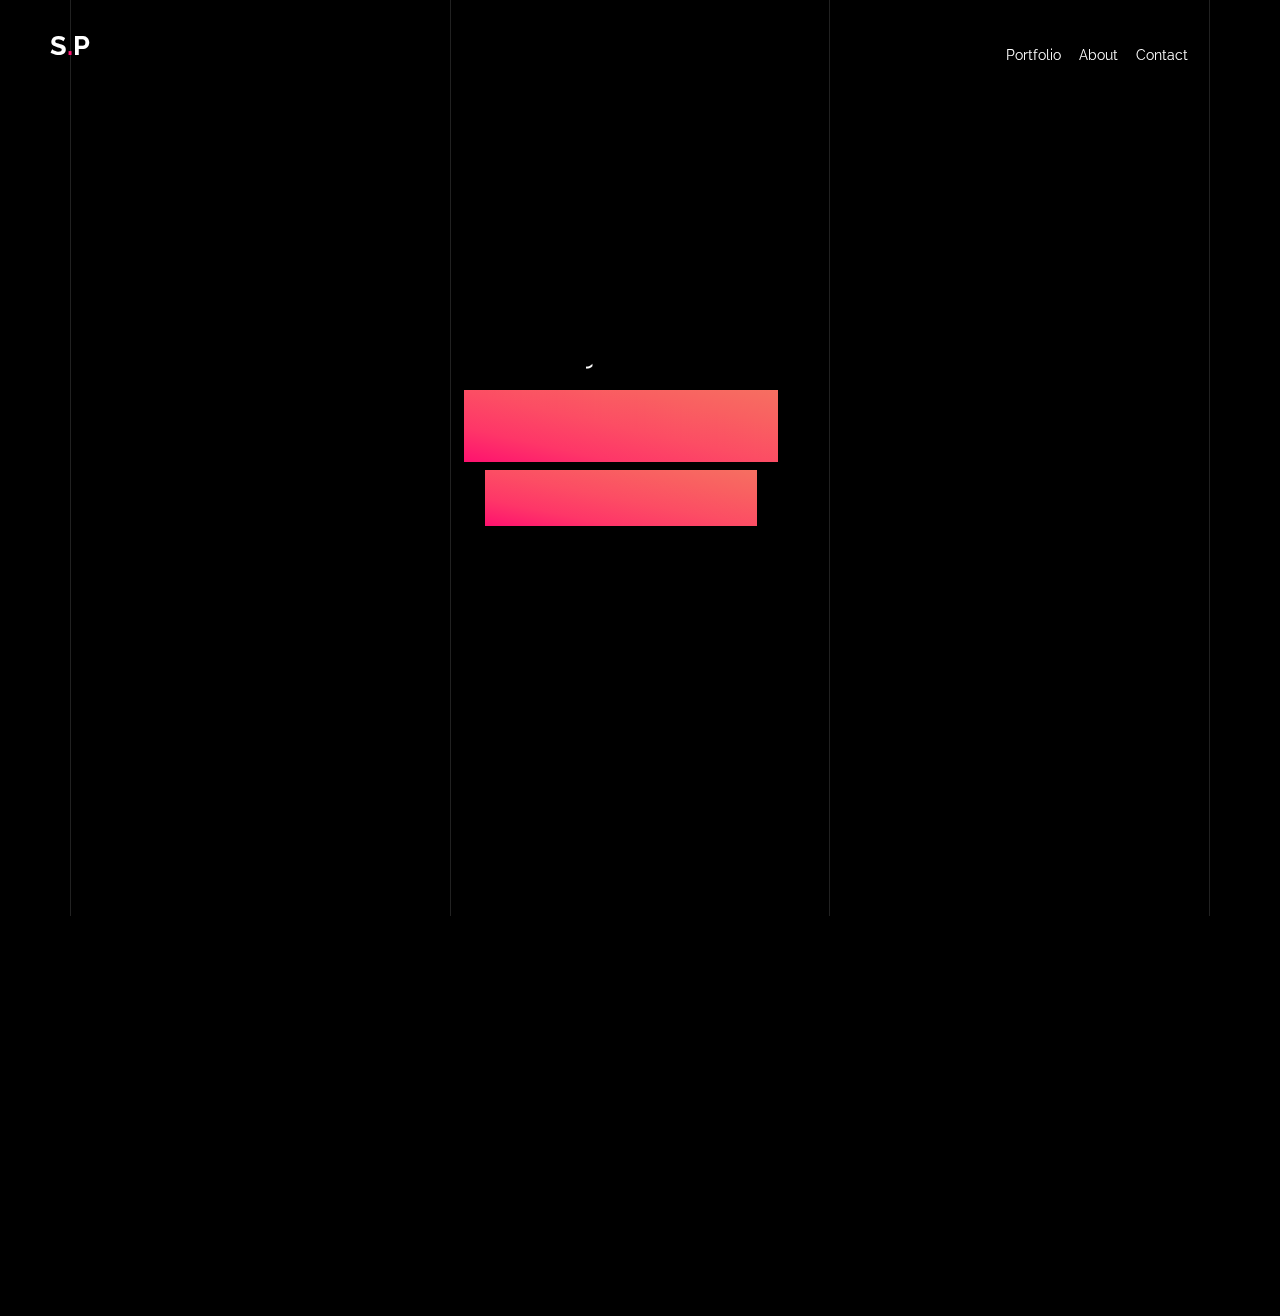
<file: ComingSoon.html>
<!-- This file main page html -->

<!doctype html>
<html lang="en">
  <head>
    <title>Shalvi Palande &mdash; Design Portfolio</title>
    <meta charset="utf-8">
    <meta name="viewport" content="width=device-width, initial-scale=1, shrink-to-fit=no">

    <meta name="description" content="">
    <meta name="keywords" content="html, css, javascript, jquery">
    <meta name="author" content="">

    <link rel="stylesheet" href="css/vendor/icomoon/style.css">
    <link rel="stylesheet" href="css/vendor/owl.carousel.min.css">
    <link rel="stylesheet" href="css/vendor/animate.min.css">
    <link rel="stylesheet" href="css/vendor/aos.css">
    <link rel="stylesheet" href="css/vendor/bootstrap.min.css">
    <link rel="stylesheet" href="css/vendor/jquery.fancybox.min.css">

    <!-- Theme Style -->
    <link rel="stylesheet" href="css/style.css">

  </head>

  <body data-spy="scroll" data-target=".site-nav-target" data-offset="200">
    <nav class="unslate_co--site-mobile-menu">
      <div class="close-wrap d-flex">
        <a href="#" class="d-flex ml-auto js-menu-toggle">
          <span class="close-label">Close</span>
          <div class="close-times">
            <span class="bar1"></span>
            <span class="bar2"></span>
          </div>
        </a>
      </div>
      <div class="site-mobile-inner"></div>
    </nav>


    <div class="unslate_co--site-wrap">

      <div class="unslate_co--site-inner">

        <div class="lines-wrap">
          <div class="lines-inner">
            <div class="lines"></div>
		<div class="scroll-progress">
     		     <div class="scroll-progress__bar">
				<div class="scroll-progress__fill js-scroll-progress-fill"></div>
    		      </div>
	         </div>
          </div><canvas id="canvas"></canvas>
        </div>
        <!-- END lines -->

      <nav class="unslate_co--site-nav site-nav-target">
        <div class="container">
	<div class="site-logo pos-absolute">
              <a href="index.html" class="unslate_co--site-logo">S<span>.</span>P</a>
            </div>
          <div class="row align-items-center text-right">
            <div class="col-md-12 text-right">
		<ul class="site-nav-ul js-clone-nav text-right d-none d-lg-inline-block">
		<li><a href="#portfolio-section" class="nav-link">Portfolio</a></li>
                <li><a href="#about-section" class="nav-link">About</a></li>
                <li><a href="#contact-section" class="nav-link">Contact</a></li>
              </ul>

		<ul class="site-nav-ul-none-onepage text-right d-inline-block d-lg-none">
                <li><a href="#" class="js-menu-toggle">Menu</a></li>
              </ul>
            </div>
          </div>
        </div>

      </nav>
      <!-- END nav -->
<!-- linear-gradient(to right, #000929 0%, #000000 100%) -->


      <div class="cover-v1 jarallax" style="background-image: #000000;" id="home-section">
          <div class="container">
          <div class="row align-items-center">  
            <div class="col-md-7 mx-auto text-center">
		<span class="gsap-reveal">
            <img src="images/divider.png" alt="divider" width="76">
            </span>
		<h2 class="heading gsap-reveal-hero">Coming Soon<span style="color:#EB3971">!</span></h2>
              <h3 class="subheading gsap-reveal-hero"><li><a href="index.html" class="nav-link">Back to <span style="color:#EB3971">HomePage</span</a></li></h3>
            </div>
          </div>
        </div>
      <!-- END .cover-v1 -->

    
    <!-- Loader -->
    <div id="unslate_co--overlayer"></div>
    <div class="site-loader-wrap">
      <div class="site-loader"></div>
    </div>

    <script src="js/scripts-dist.js"></script>
    <script src="js/main.js"></script>
    <script  src="js/script.js"></script>

  </body>
</html>
</file>
<file: css/vendor/icomoon/style.css>
@font-face {
  font-family: 'icomoon';
  src:  url('fonts/icomoon.eot?10si43');
  src:  url('fonts/icomoon.eot?10si43#iefix') format('embedded-opentype'),
    url('fonts/icomoon.ttf?10si43') format('truetype'),
    url('fonts/icomoon.woff?10si43') format('woff'),
    url('fonts/icomoon.svg?10si43#icomoon') format('svg');
  font-weight: normal;
  font-style: normal;
}

[class^="icon-"], [class*=" icon-"] {
  /* use !important to prevent issues with browser extensions that change fonts */
  font-family: 'icomoon' !important;
  speak: none;
  font-style: normal;
  font-weight: normal;
  font-variant: normal;
  text-transform: none;
  line-height: 1;

  /* Better Font Rendering =========== */
  -webkit-font-smoothing: antialiased;
  -moz-osx-font-smoothing: grayscale;
}

.icon-asterisk:before {
  content: "\f069";
}
.icon-plus:before {
  content: "\f067";
}
.icon-question:before {
  content: "\f128";
}
.icon-minus:before {
  content: "\f068";
}
.icon-glass:before {
  content: "\f000";
}
.icon-music:before {
  content: "\f001";
}
.icon-search:before {
  content: "\f002";
}
.icon-envelope-o:before {
  content: "\f003";
}
.icon-heart:before {
  content: "\f004";
}
.icon-star:before {
  content: "\f005";
}
.icon-star-o:before {
  content: "\f006";
}
.icon-user:before {
  content: "\f007";
}
.icon-film:before {
  content: "\f008";
}
.icon-th-large:before {
  content: "\f009";
}
.icon-th:before {
  content: "\f00a";
}
.icon-th-list:before {
  content: "\f00b";
}
.icon-check:before {
  content: "\f00c";
}
.icon-close:before {
  content: "\f00d";
}
.icon-remove:before {
  content: "\f00d";
}
.icon-times:before {
  content: "\f00d";
}
.icon-search-plus:before {
  content: "\f00e";
}
.icon-search-minus:before {
  content: "\f010";
}
.icon-power-off:before {
  content: "\f011";
}
.icon-signal:before {
  content: "\f012";
}
.icon-cog:before {
  content: "\f013";
}
.icon-gear:before {
  content: "\f013";
}
.icon-trash-o:before {
  content: "\f014";
}
.icon-home:before {
  content: "\f015";
}
.icon-file-o:before {
  content: "\f016";
}
.icon-clock-o:before {
  content: "\f017";
}
.icon-road:before {
  content: "\f018";
}
.icon-download:before {
  content: "\f019";
}
.icon-arrow-circle-o-down:before {
  content: "\f01a";
}
.icon-arrow-circle-o-up:before {
  content: "\f01b";
}
.icon-inbox:before {
  content: "\f01c";
}
.icon-play-circle-o:before {
  content: "\f01d";
}
.icon-repeat:before {
  content: "\f01e";
}
.icon-rotate-right:before {
  content: "\f01e";
}
.icon-refresh:before {
  content: "\f021";
}
.icon-list-alt:before {
  content: "\f022";
}
.icon-lock:before {
  content: "\f023";
}
.icon-flag:before {
  content: "\f024";
}
.icon-headphones:before {
  content: "\f025";
}
.icon-volume-off:before {
  content: "\f026";
}
.icon-volume-down:before {
  content: "\f027";
}
.icon-volume-up:before {
  content: "\f028";
}
.icon-qrcode:before {
  content: "\f029";
}
.icon-barcode:before {
  content: "\f02a";
}
.icon-tag:before {
  content: "\f02b";
}
.icon-tags:before {
  content: "\f02c";
}
.icon-book:before {
  content: "\f02d";
}
.icon-bookmark:before {
  content: "\f02e";
}
.icon-print:before {
  content: "\f02f";
}
.icon-camera:before {
  content: "\f030";
}
.icon-font:before {
  content: "\f031";
}
.icon-bold:before {
  content: "\f032";
}
.icon-italic:before {
  content: "\f033";
}
.icon-text-height:before {
  content: "\f034";
}
.icon-text-width:before {
  content: "\f035";
}
.icon-align-left:before {
  content: "\f036";
}
.icon-align-center:before {
  content: "\f037";
}
.icon-align-right:before {
  content: "\f038";
}
.icon-align-justify:before {
  content: "\f039";
}
.icon-list:before {
  content: "\f03a";
}
.icon-dedent:before {
  content: "\f03b";
}
.icon-outdent:before {
  content: "\f03b";
}
.icon-indent:before {
  content: "\f03c";
}
.icon-video-camera:before {
  content: "\f03d";
}
.icon-image:before {
  content: "\f03e";
}
.icon-photo:before {
  content: "\f03e";
}
.icon-picture-o:before {
  content: "\f03e";
}
.icon-pencil:before {
  content: "\f040";
}
.icon-map-marker:before {
  content: "\f041";
}
.icon-adjust:before {
  content: "\f042";
}
.icon-tint:before {
  content: "\f043";
}
.icon-edit:before {
  content: "\f044";
}
.icon-pencil-square-o:before {
  content: "\f044";
}
.icon-share-square-o:before {
  content: "\f045";
}
.icon-check-square-o:before {
  content: "\f046";
}
.icon-arrows:before {
  content: "\f047";
}
.icon-step-backward:before {
  content: "\f048";
}
.icon-fast-backward:before {
  content: "\f049";
}
.icon-backward:before {
  content: "\f04a";
}
.icon-play:before {
  content: "\f04b";
}
.icon-pause:before {
  content: "\f04c";
}
.icon-stop:before {
  content: "\f04d";
}
.icon-forward:before {
  content: "\f04e";
}
.icon-fast-forward:before {
  content: "\f050";
}
.icon-step-forward:before {
  content: "\f051";
}
.icon-eject:before {
  content: "\f052";
}
.icon-chevron-left:before {
  content: "\f053";
}
.icon-chevron-right:before {
  content: "\f054";
}
.icon-plus-circle:before {
  content: "\f055";
}
.icon-minus-circle:before {
  content: "\f056";
}
.icon-times-circle:before {
  content: "\f057";
}
.icon-check-circle:before {
  content: "\f058";
}
.icon-question-circle:before {
  content: "\f059";
}
.icon-info-circle:before {
  content: "\f05a";
}
.icon-crosshairs:before {
  content: "\f05b";
}
.icon-times-circle-o:before {
  content: "\f05c";
}
.icon-check-circle-o:before {
  content: "\f05d";
}
.icon-ban:before {
  content: "\f05e";
}
.icon-arrow-left:before {
  content: "\f060";
}
.icon-arrow-right:before {
  content: "\f061";
}
.icon-arrow-up:before {
  content: "\f062";
}
.icon-arrow-down:before {
  content: "\f063";
}
.icon-mail-forward:before {
  content: "\f064";
}
.icon-share:before {
  content: "\f064";
}
.icon-expand:before {
  content: "\f065";
}
.icon-compress:before {
  content: "\f066";
}
.icon-exclamation-circle:before {
  content: "\f06a";
}
.icon-gift:before {
  content: "\f06b";
}
.icon-leaf:before {
  content: "\f06c";
}
.icon-fire:before {
  content: "\f06d";
}
.icon-eye:before {
  content: "\f06e";
}
.icon-eye-slash:before {
  content: "\f070";
}
.icon-exclamation-triangle:before {
  content: "\f071";
}
.icon-warning:before {
  content: "\f071";
}
.icon-plane:before {
  content: "\f072";
}
.icon-calendar:before {
  content: "\f073";
}
.icon-random:before {
  content: "\f074";
}
.icon-comment:before {
  content: "\f075";
}
.icon-magnet:before {
  content: "\f076";
}
.icon-chevron-up:before {
  content: "\f077";
}
.icon-chevron-down:before {
  content: "\f078";
}
.icon-retweet:before {
  content: "\f079";
}
.icon-shopping-cart:before {
  content: "\f07a";
}
.icon-folder:before {
  content: "\f07b";
}
.icon-folder-open:before {
  content: "\f07c";
}
.icon-arrows-v:before {
  content: "\f07d";
}
.icon-arrows-h:before {
  content: "\f07e";
}
.icon-bar-chart:before {
  content: "\f080";
}
.icon-bar-chart-o:before {
  content: "\f080";
}
.icon-twitter-square:before {
  content: "\f081";
}
.icon-facebook-square:before {
  content: "\f082";
}
.icon-camera-retro:before {
  content: "\f083";
}
.icon-key:before {
  content: "\f084";
}
.icon-cogs:before {
  content: "\f085";
}
.icon-gears:before {
  content: "\f085";
}
.icon-comments:before {
  content: "\f086";
}
.icon-thumbs-o-up:before {
  content: "\f087";
}
.icon-thumbs-o-down:before {
  content: "\f088";
}
.icon-star-half:before {
  content: "\f089";
}
.icon-heart-o:before {
  content: "\f08a";
}
.icon-sign-out:before {
  content: "\f08b";
}
.icon-linkedin-square:before {
  content: "\f08c";
}
.icon-thumb-tack:before {
  content: "\f08d";
}
.icon-external-link:before {
  content: "\f08e";
}
.icon-sign-in:before {
  content: "\f090";
}
.icon-trophy:before {
  content: "\f091";
}
.icon-github-square:before {
  content: "\f092";
}
.icon-upload:before {
  content: "\f093";
}
.icon-lemon-o:before {
  content: "\f094";
}
.icon-phone:before {
  content: "\f095";
}
.icon-square-o:before {
  content: "\f096";
}
.icon-bookmark-o:before {
  content: "\f097";
}
.icon-phone-square:before {
  content: "\f098";
}
.icon-twitter:before {
  content: "\f099";
}
.icon-facebook:before {
  content: "\f09a";
}
.icon-facebook-f:before {
  content: "\f09a";
}
.icon-github:before {
  content: "\f09b";
}
.icon-unlock:before {
  content: "\f09c";
}
.icon-credit-card:before {
  content: "\f09d";
}
.icon-feed:before {
  content: "\f09e";
}
.icon-rss:before {
  content: "\f09e";
}
.icon-hdd-o:before {
  content: "\f0a0";
}
.icon-bullhorn:before {
  content: "\f0a1";
}
.icon-bell-o:before {
  content: "\f0a2";
}
.icon-certificate:before {
  content: "\f0a3";
}
.icon-hand-o-right:before {
  content: "\f0a4";
}
.icon-hand-o-left:before {
  content: "\f0a5";
}
.icon-hand-o-up:before {
  content: "\f0a6";
}
.icon-hand-o-down:before {
  content: "\f0a7";
}
.icon-arrow-circle-left:before {
  content: "\f0a8";
}
.icon-arrow-circle-right:before {
  content: "\f0a9";
}
.icon-arrow-circle-up:before {
  content: "\f0aa";
}
.icon-arrow-circle-down:before {
  content: "\f0ab";
}
.icon-globe:before {
  content: "\f0ac";
}
.icon-wrench:before {
  content: "\f0ad";
}
.icon-tasks:before {
  content: "\f0ae";
}
.icon-filter:before {
  content: "\f0b0";
}
.icon-briefcase:before {
  content: "\f0b1";
}
.icon-arrows-alt:before {
  content: "\f0b2";
}
.icon-group:before {
  content: "\f0c0";
}
.icon-users:before {
  content: "\f0c0";
}
.icon-chain:before {
  content: "\f0c1";
}
.icon-link:before {
  content: "\f0c1";
}
.icon-cloud:before {
  content: "\f0c2";
}
.icon-flask:before {
  content: "\f0c3";
}
.icon-cut:before {
  content: "\f0c4";
}
.icon-scissors:before {
  content: "\f0c4";
}
.icon-copy:before {
  content: "\f0c5";
}
.icon-files-o:before {
  content: "\f0c5";
}
.icon-paperclip:before {
  content: "\f0c6";
}
.icon-floppy-o:before {
  content: "\f0c7";
}
.icon-save:before {
  content: "\f0c7";
}
.icon-square:before {
  content: "\f0c8";
}
.icon-bars:before {
  content: "\f0c9";
}
.icon-navicon:before {
  content: "\f0c9";
}
.icon-reorder:before {
  content: "\f0c9";
}
.icon-list-ul:before {
  content: "\f0ca";
}
.icon-list-ol:before {
  content: "\f0cb";
}
.icon-strikethrough:before {
  content: "\f0cc";
}
.icon-underline:before {
  content: "\f0cd";
}
.icon-table:before {
  content: "\f0ce";
}
.icon-magic:before {
  content: "\f0d0";
}
.icon-truck:before {
  content: "\f0d1";
}
.icon-pinterest:before {
  content: "\f0d2";
}
.icon-pinterest-square:before {
  content: "\f0d3";
}
.icon-google-plus-square:before {
  content: "\f0d4";
}
.icon-google-plus:before {
  content: "\f0d5";
}
.icon-money:before {
  content: "\f0d6";
}
.icon-caret-down:before {
  content: "\f0d7";
}
.icon-caret-up:before {
  content: "\f0d8";
}
.icon-caret-left:before {
  content: "\f0d9";
}
.icon-caret-right:before {
  content: "\f0da";
}
.icon-columns:before {
  content: "\f0db";
}
.icon-sort:before {
  content: "\f0dc";
}
.icon-unsorted:before {
  content: "\f0dc";
}
.icon-sort-desc:before {
  content: "\f0dd";
}
.icon-sort-down:before {
  content: "\f0dd";
}
.icon-sort-asc:before {
  content: "\f0de";
}
.icon-sort-up:before {
  content: "\f0de";
}
.icon-envelope:before {
  content: "\f0e0";
}
.icon-linkedin:before {
  content: "\f0e1";
}
.icon-rotate-left:before {
  content: "\f0e2";
}
.icon-undo:before {
  content: "\f0e2";
}
.icon-gavel:before {
  content: "\f0e3";
}
.icon-legal:before {
  content: "\f0e3";
}
.icon-dashboard:before {
  content: "\f0e4";
}
.icon-tachometer:before {
  content: "\f0e4";
}
.icon-comment-o:before {
  content: "\f0e5";
}
.icon-comments-o:before {
  content: "\f0e6";
}
.icon-bolt:before {
  content: "\f0e7";
}
.icon-flash:before {
  content: "\f0e7";
}
.icon-sitemap:before {
  content: "\f0e8";
}
.icon-umbrella:before {
  content: "\f0e9";
}
.icon-clipboard:before {
  content: "\f0ea";
}
.icon-paste:before {
  content: "\f0ea";
}
.icon-lightbulb-o:before {
  content: "\f0eb";
}
.icon-exchange:before {
  content: "\f0ec";
}
.icon-cloud-download:before {
  content: "\f0ed";
}
.icon-cloud-upload:before {
  content: "\f0ee";
}
.icon-user-md:before {
  content: "\f0f0";
}
.icon-stethoscope:before {
  content: "\f0f1";
}
.icon-suitcase:before {
  content: "\f0f2";
}
.icon-bell:before {
  content: "\f0f3";
}
.icon-coffee:before {
  content: "\f0f4";
}
.icon-cutlery:before {
  content: "\f0f5";
}
.icon-file-text-o:before {
  content: "\f0f6";
}
.icon-building-o:before {
  content: "\f0f7";
}
.icon-hospital-o:before {
  content: "\f0f8";
}
.icon-ambulance:before {
  content: "\f0f9";
}
.icon-medkit:before {
  content: "\f0fa";
}
.icon-fighter-jet:before {
  content: "\f0fb";
}
.icon-beer:before {
  content: "\f0fc";
}
.icon-h-square:before {
  content: "\f0fd";
}
.icon-plus-square:before {
  content: "\f0fe";
}
.icon-angle-double-left:before {
  content: "\f100";
}
.icon-angle-double-right:before {
  content: "\f101";
}
.icon-angle-double-up:before {
  content: "\f102";
}
.icon-angle-double-down:before {
  content: "\f103";
}
.icon-angle-left:before {
  content: "\f104";
}
.icon-angle-right:before {
  content: "\f105";
}
.icon-angle-up:before {
  content: "\f106";
}
.icon-angle-down:before {
  content: "\f107";
}
.icon-desktop:before {
  content: "\f108";
}
.icon-laptop:before {
  content: "\f109";
}
.icon-tablet:before {
  content: "\f10a";
}
.icon-mobile:before {
  content: "\f10b";
}
.icon-mobile-phone:before {
  content: "\f10b";
}
.icon-circle-o:before {
  content: "\f10c";
}
.icon-quote-left:before {
  content: "\f10d";
}
.icon-quote-right:before {
  content: "\f10e";
}
.icon-spinner:before {
  content: "\f110";
}
.icon-circle:before {
  content: "\f111";
}
.icon-mail-reply:before {
  content: "\f112";
}
.icon-reply:before {
  content: "\f112";
}
.icon-github-alt:before {
  content: "\f113";
}
.icon-folder-o:before {
  content: "\f114";
}
.icon-folder-open-o:before {
  content: "\f115";
}
.icon-smile-o:before {
  content: "\f118";
}
.icon-frown-o:before {
  content: "\f119";
}
.icon-meh-o:before {
  content: "\f11a";
}
.icon-gamepad:before {
  content: "\f11b";
}
.icon-keyboard-o:before {
  content: "\f11c";
}
.icon-flag-o:before {
  content: "\f11d";
}
.icon-flag-checkered:before {
  content: "\f11e";
}
.icon-terminal:before {
  content: "\f120";
}
.icon-code:before {
  content: "\f121";
}
.icon-mail-reply-all:before {
  content: "\f122";
}
.icon-reply-all:before {
  content: "\f122";
}
.icon-star-half-empty:before {
  content: "\f123";
}
.icon-star-half-full:before {
  content: "\f123";
}
.icon-star-half-o:before {
  content: "\f123";
}
.icon-location-arrow:before {
  content: "\f124";
}
.icon-crop:before {
  content: "\f125";
}
.icon-code-fork:before {
  content: "\f126";
}
.icon-chain-broken:before {
  content: "\f127";
}
.icon-unlink:before {
  content: "\f127";
}
.icon-info:before {
  content: "\f129";
}
.icon-exclamation:before {
  content: "\f12a";
}
.icon-superscript:before {
  content: "\f12b";
}
.icon-subscript:before {
  content: "\f12c";
}
.icon-eraser:before {
  content: "\f12d";
}
.icon-puzzle-piece:before {
  content: "\f12e";
}
.icon-microphone:before {
  content: "\f130";
}
.icon-microphone-slash:before {
  content: "\f131";
}
.icon-shield:before {
  content: "\f132";
}
.icon-calendar-o:before {
  content: "\f133";
}
.icon-fire-extinguisher:before {
  content: "\f134";
}
.icon-rocket:before {
  content: "\f135";
}
.icon-maxcdn:before {
  content: "\f136";
}
.icon-chevron-circle-left:before {
  content: "\f137";
}
.icon-chevron-circle-right:before {
  content: "\f138";
}
.icon-chevron-circle-up:before {
  content: "\f139";
}
.icon-chevron-circle-down:before {
  content: "\f13a";
}
.icon-html5:before {
  content: "\f13b";
}
.icon-css3:before {
  content: "\f13c";
}
.icon-anchor:before {
  content: "\f13d";
}
.icon-unlock-alt:before {
  content: "\f13e";
}
.icon-bullseye:before {
  content: "\f140";
}
.icon-ellipsis-h:before {
  content: "\f141";
}
.icon-ellipsis-v:before {
  content: "\f142";
}
.icon-rss-square:before {
  content: "\f143";
}
.icon-play-circle:before {
  content: "\f144";
}
.icon-ticket:before {
  content: "\f145";
}
.icon-minus-square:before {
  content: "\f146";
}
.icon-minus-square-o:before {
  content: "\f147";
}
.icon-level-up:before {
  content: "\f148";
}
.icon-level-down:before {
  content: "\f149";
}
.icon-check-square:before {
  content: "\f14a";
}
.icon-pencil-square:before {
  content: "\f14b";
}
.icon-external-link-square:before {
  content: "\f14c";
}
.icon-share-square:before {
  content: "\f14d";
}
.icon-compass:before {
  content: "\f14e";
}
.icon-caret-square-o-down:before {
  content: "\f150";
}
.icon-toggle-down:before {
  content: "\f150";
}
.icon-caret-square-o-up:before {
  content: "\f151";
}
.icon-toggle-up:before {
  content: "\f151";
}
.icon-caret-square-o-right:before {
  content: "\f152";
}
.icon-toggle-right:before {
  content: "\f152";
}
.icon-eur:before {
  content: "\f153";
}
.icon-euro:before {
  content: "\f153";
}
.icon-gbp:before {
  content: "\f154";
}
.icon-dollar:before {
  content: "\f155";
}
.icon-usd:before {
  content: "\f155";
}
.icon-inr:before {
  content: "\f156";
}
.icon-rupee:before {
  content: "\f156";
}
.icon-cny:before {
  content: "\f157";
}
.icon-jpy:before {
  content: "\f157";
}
.icon-rmb:before {
  content: "\f157";
}
.icon-yen:before {
  content: "\f157";
}
.icon-rouble:before {
  content: "\f158";
}
.icon-rub:before {
  content: "\f158";
}
.icon-ruble:before {
  content: "\f158";
}
.icon-krw:before {
  content: "\f159";
}
.icon-won:before {
  content: "\f159";
}
.icon-bitcoin:before {
  content: "\f15a";
}
.icon-btc:before {
  content: "\f15a";
}
.icon-file:before {
  content: "\f15b";
}
.icon-file-text:before {
  content: "\f15c";
}
.icon-sort-alpha-asc:before {
  content: "\f15d";
}
.icon-sort-alpha-desc:before {
  content: "\f15e";
}
.icon-sort-amount-asc:before {
  content: "\f160";
}
.icon-sort-amount-desc:before {
  content: "\f161";
}
.icon-sort-numeric-asc:before {
  content: "\f162";
}
.icon-sort-numeric-desc:before {
  content: "\f163";
}
.icon-thumbs-up:before {
  content: "\f164";
}
.icon-thumbs-down:before {
  content: "\f165";
}
.icon-youtube-square:before {
  content: "\f166";
}
.icon-youtube:before {
  content: "\f167";
}
.icon-xing:before {
  content: "\f168";
}
.icon-xing-square:before {
  content: "\f169";
}
.icon-youtube-play:before {
  content: "\f16a";
}
.icon-dropbox:before {
  content: "\f16b";
}
.icon-stack-overflow:before {
  content: "\f16c";
}
.icon-instagram:before {
  content: "\f16d";
}
.icon-flickr:before {
  content: "\f16e";
}
.icon-adn:before {
  content: "\f170";
}
.icon-bitbucket:before {
  content: "\f171";
}
.icon-bitbucket-square:before {
  content: "\f172";
}
.icon-tumblr:before {
  content: "\f173";
}
.icon-tumblr-square:before {
  content: "\f174";
}
.icon-long-arrow-down:before {
  content: "\f175";
}
.icon-long-arrow-up:before {
  content: "\f176";
}
.icon-long-arrow-left:before {
  content: "\f177";
}
.icon-long-arrow-right:before {
  content: "\f178";
}
.icon-apple:before {
  content: "\f179";
}
.icon-windows:before {
  content: "\f17a";
}
.icon-android:before {
  content: "\f17b";
}
.icon-linux:before {
  content: "\f17c";
}
.icon-dribbble:before {
  content: "\f17d";
}
.icon-skype:before {
  content: "\f17e";
}
.icon-foursquare:before {
  content: "\f180";
}
.icon-trello:before {
  content: "\f181";
}
.icon-female:before {
  content: "\f182";
}
.icon-male:before {
  content: "\f183";
}
.icon-gittip:before {
  content: "\f184";
}
.icon-gratipay:before {
  content: "\f184";
}
.icon-sun-o:before {
  content: "\f185";
}
.icon-moon-o:before {
  content: "\f186";
}
.icon-archive:before {
  content: "\f187";
}
.icon-bug:before {
  content: "\f188";
}
.icon-vk:before {
  content: "\f189";
}
.icon-weibo:before {
  content: "\f18a";
}
.icon-renren:before {
  content: "\f18b";
}
.icon-pagelines:before {
  content: "\f18c";
}
.icon-stack-exchange:before {
  content: "\f18d";
}
.icon-arrow-circle-o-right:before {
  content: "\f18e";
}
.icon-arrow-circle-o-left:before {
  content: "\f190";
}
.icon-caret-square-o-left:before {
  content: "\f191";
}
.icon-toggle-left:before {
  content: "\f191";
}
.icon-dot-circle-o:before {
  content: "\f192";
}
.icon-wheelchair:before {
  content: "\f193";
}
.icon-vimeo-square:before {
  content: "\f194";
}
.icon-try:before {
  content: "\f195";
}
.icon-turkish-lira:before {
  content: "\f195";
}
.icon-plus-square-o:before {
  content: "\f196";
}
.icon-space-shuttle:before {
  content: "\f197";
}
.icon-slack:before {
  content: "\f198";
}
.icon-envelope-square:before {
  content: "\f199";
}
.icon-wordpress:before {
  content: "\f19a";
}
.icon-openid:before {
  content: "\f19b";
}
.icon-bank:before {
  content: "\f19c";
}
.icon-institution:before {
  content: "\f19c";
}
.icon-university:before {
  content: "\f19c";
}
.icon-graduation-cap:before {
  content: "\f19d";
}
.icon-mortar-board:before {
  content: "\f19d";
}
.icon-yahoo:before {
  content: "\f19e";
}
.icon-google:before {
  content: "\f1a0";
}
.icon-reddit:before {
  content: "\f1a1";
}
.icon-reddit-square:before {
  content: "\f1a2";
}
.icon-stumbleupon-circle:before {
  content: "\f1a3";
}
.icon-stumbleupon:before {
  content: "\f1a4";
}
.icon-delicious:before {
  content: "\f1a5";
}
.icon-digg:before {
  content: "\f1a6";
}
.icon-pied-piper-pp:before {
  content: "\f1a7";
}
.icon-pied-piper-alt:before {
  content: "\f1a8";
}
.icon-drupal:before {
  content: "\f1a9";
}
.icon-joomla:before {
  content: "\f1aa";
}
.icon-language:before {
  content: "\f1ab";
}
.icon-fax:before {
  content: "\f1ac";
}
.icon-building:before {
  content: "\f1ad";
}
.icon-child:before {
  content: "\f1ae";
}
.icon-paw:before {
  content: "\f1b0";
}
.icon-spoon:before {
  content: "\f1b1";
}
.icon-cube:before {
  content: "\f1b2";
}
.icon-cubes:before {
  content: "\f1b3";
}
.icon-behance:before {
  content: "\f1b4";
}
.icon-behance-square:before {
  content: "\f1b5";
}
.icon-steam:before {
  content: "\f1b6";
}
.icon-steam-square:before {
  content: "\f1b7";
}
.icon-recycle:before {
  content: "\f1b8";
}
.icon-automobile:before {
  content: "\f1b9";
}
.icon-car:before {
  content: "\f1b9";
}
.icon-cab:before {
  content: "\f1ba";
}
.icon-taxi:before {
  content: "\f1ba";
}
.icon-tree:before {
  content: "\f1bb";
}
.icon-spotify:before {
  content: "\f1bc";
}
.icon-deviantart:before {
  content: "\f1bd";
}
.icon-soundcloud:before {
  content: "\f1be";
}
.icon-database:before {
  content: "\f1c0";
}
.icon-file-pdf-o:before {
  content: "\f1c1";
}
.icon-file-word-o:before {
  content: "\f1c2";
}
.icon-file-excel-o:before {
  content: "\f1c3";
}
.icon-file-powerpoint-o:before {
  content: "\f1c4";
}
.icon-file-image-o:before {
  content: "\f1c5";
}
.icon-file-photo-o:before {
  content: "\f1c5";
}
.icon-file-picture-o:before {
  content: "\f1c5";
}
.icon-file-archive-o:before {
  content: "\f1c6";
}
.icon-file-zip-o:before {
  content: "\f1c6";
}
.icon-file-audio-o:before {
  content: "\f1c7";
}
.icon-file-sound-o:before {
  content: "\f1c7";
}
.icon-file-movie-o:before {
  content: "\f1c8";
}
.icon-file-video-o:before {
  content: "\f1c8";
}
.icon-file-code-o:before {
  content: "\f1c9";
}
.icon-vine:before {
  content: "\f1ca";
}
.icon-codepen:before {
  content: "\f1cb";
}
.icon-jsfiddle:before {
  content: "\f1cc";
}
.icon-life-bouy:before {
  content: "\f1cd";
}
.icon-life-buoy:before {
  content: "\f1cd";
}
.icon-life-ring:before {
  content: "\f1cd";
}
.icon-life-saver:before {
  content: "\f1cd";
}
.icon-support:before {
  content: "\f1cd";
}
.icon-circle-o-notch:before {
  content: "\f1ce";
}
.icon-ra:before {
  content: "\f1d0";
}
.icon-rebel:before {
  content: "\f1d0";
}
.icon-resistance:before {
  content: "\f1d0";
}
.icon-empire:before {
  content: "\f1d1";
}
.icon-ge:before {
  content: "\f1d1";
}
.icon-git-square:before {
  content: "\f1d2";
}
.icon-git:before {
  content: "\f1d3";
}
.icon-hacker-news:before {
  content: "\f1d4";
}
.icon-y-combinator-square:before {
  content: "\f1d4";
}
.icon-yc-square:before {
  content: "\f1d4";
}
.icon-tencent-weibo:before {
  content: "\f1d5";
}
.icon-qq:before {
  content: "\f1d6";
}
.icon-wechat:before {
  content: "\f1d7";
}
.icon-weixin:before {
  content: "\f1d7";
}
.icon-paper-plane:before {
  content: "\f1d8";
}
.icon-send:before {
  content: "\f1d8";
}
.icon-paper-plane-o:before {
  content: "\f1d9";
}
.icon-send-o:before {
  content: "\f1d9";
}
.icon-history:before {
  content: "\f1da";
}
.icon-circle-thin:before {
  content: "\f1db";
}
.icon-header:before {
  content: "\f1dc";
}
.icon-paragraph:before {
  content: "\f1dd";
}
.icon-sliders:before {
  content: "\f1de";
}
.icon-share-alt:before {
  content: "\f1e0";
}
.icon-share-alt-square:before {
  content: "\f1e1";
}
.icon-bomb:before {
  content: "\f1e2";
}
.icon-futbol-o:before {
  content: "\f1e3";
}
.icon-soccer-ball-o:before {
  content: "\f1e3";
}
.icon-tty:before {
  content: "\f1e4";
}
.icon-binoculars:before {
  content: "\f1e5";
}
.icon-plug:before {
  content: "\f1e6";
}
.icon-slideshare:before {
  content: "\f1e7";
}
.icon-twitch:before {
  content: "\f1e8";
}
.icon-yelp:before {
  content: "\f1e9";
}
.icon-newspaper-o:before {
  content: "\f1ea";
}
.icon-wifi:before {
  content: "\f1eb";
}
.icon-calculator:before {
  content: "\f1ec";
}
.icon-paypal:before {
  content: "\f1ed";
}
.icon-google-wallet:before {
  content: "\f1ee";
}
.icon-cc-visa:before {
  content: "\f1f0";
}
.icon-cc-mastercard:before {
  content: "\f1f1";
}
.icon-cc-discover:before {
  content: "\f1f2";
}
.icon-cc-amex:before {
  content: "\f1f3";
}
.icon-cc-paypal:before {
  content: "\f1f4";
}
.icon-cc-stripe:before {
  content: "\f1f5";
}
.icon-bell-slash:before {
  content: "\f1f6";
}
.icon-bell-slash-o:before {
  content: "\f1f7";
}
.icon-trash:before {
  content: "\f1f8";
}
.icon-copyright:before {
  content: "\f1f9";
}
.icon-at:before {
  content: "\f1fa";
}
.icon-eyedropper:before {
  content: "\f1fb";
}
.icon-paint-brush:before {
  content: "\f1fc";
}
.icon-birthday-cake:before {
  content: "\f1fd";
}
.icon-area-chart:before {
  content: "\f1fe";
}
.icon-pie-chart:before {
  content: "\f200";
}
.icon-line-chart:before {
  content: "\f201";
}
.icon-lastfm:before {
  content: "\f202";
}
.icon-lastfm-square:before {
  content: "\f203";
}
.icon-toggle-off:before {
  content: "\f204";
}
.icon-toggle-on:before {
  content: "\f205";
}
.icon-bicycle:before {
  content: "\f206";
}
.icon-bus:before {
  content: "\f207";
}
.icon-ioxhost:before {
  content: "\f208";
}
.icon-angellist:before {
  content: "\f209";
}
.icon-cc:before {
  content: "\f20a";
}
.icon-ils:before {
  content: "\f20b";
}
.icon-shekel:before {
  content: "\f20b";
}
.icon-sheqel:before {
  content: "\f20b";
}
.icon-meanpath:before {
  content: "\f20c";
}
.icon-buysellads:before {
  content: "\f20d";
}
.icon-connectdevelop:before {
  content: "\f20e";
}
.icon-dashcube:before {
  content: "\f210";
}
.icon-forumbee:before {
  content: "\f211";
}
.icon-leanpub:before {
  content: "\f212";
}
.icon-sellsy:before {
  content: "\f213";
}
.icon-shirtsinbulk:before {
  content: "\f214";
}
.icon-simplybuilt:before {
  content: "\f215";
}
.icon-skyatlas:before {
  content: "\f216";
}
.icon-cart-plus:before {
  content: "\f217";
}
.icon-cart-arrow-down:before {
  content: "\f218";
}
.icon-diamond:before {
  content: "\f219";
}
.icon-ship:before {
  content: "\f21a";
}
.icon-user-secret:before {
  content: "\f21b";
}
.icon-motorcycle:before {
  content: "\f21c";
}
.icon-street-view:before {
  content: "\f21d";
}
.icon-heartbeat:before {
  content: "\f21e";
}
.icon-venus:before {
  content: "\f221";
}
.icon-mars:before {
  content: "\f222";
}
.icon-mercury:before {
  content: "\f223";
}
.icon-intersex:before {
  content: "\f224";
}
.icon-transgender:before {
  content: "\f224";
}
.icon-transgender-alt:before {
  content: "\f225";
}
.icon-venus-double:before {
  content: "\f226";
}
.icon-mars-double:before {
  content: "\f227";
}
.icon-venus-mars:before {
  content: "\f228";
}
.icon-mars-stroke:before {
  content: "\f229";
}
.icon-mars-stroke-v:before {
  content: "\f22a";
}
.icon-mars-stroke-h:before {
  content: "\f22b";
}
.icon-neuter:before {
  content: "\f22c";
}
.icon-genderless:before {
  content: "\f22d";
}
.icon-facebook-official:before {
  content: "\f230";
}
.icon-pinterest-p:before {
  content: "\f231";
}
.icon-whatsapp:before {
  content: "\f232";
}
.icon-server:before {
  content: "\f233";
}
.icon-user-plus:before {
  content: "\f234";
}
.icon-user-times:before {
  content: "\f235";
}
.icon-bed:before {
  content: "\f236";
}
.icon-hotel:before {
  content: "\f236";
}
.icon-viacoin:before {
  content: "\f237";
}
.icon-train:before {
  content: "\f238";
}
.icon-subway:before {
  content: "\f239";
}
.icon-medium:before {
  content: "\f23a";
}
.icon-y-combinator:before {
  content: "\f23b";
}
.icon-yc:before {
  content: "\f23b";
}
.icon-optin-monster:before {
  content: "\f23c";
}
.icon-opencart:before {
  content: "\f23d";
}
.icon-expeditedssl:before {
  content: "\f23e";
}
.icon-battery:before {
  content: "\f240";
}
.icon-battery-4:before {
  content: "\f240";
}
.icon-battery-full:before {
  content: "\f240";
}
.icon-battery-3:before {
  content: "\f241";
}
.icon-battery-three-quarters:before {
  content: "\f241";
}
.icon-battery-2:before {
  content: "\f242";
}
.icon-battery-half:before {
  content: "\f242";
}
.icon-battery-1:before {
  content: "\f243";
}
.icon-battery-quarter:before {
  content: "\f243";
}
.icon-battery-0:before {
  content: "\f244";
}
.icon-battery-empty:before {
  content: "\f244";
}
.icon-mouse-pointer:before {
  content: "\f245";
}
.icon-i-cursor:before {
  content: "\f246";
}
.icon-object-group:before {
  content: "\f247";
}
.icon-object-ungroup:before {
  content: "\f248";
}
.icon-sticky-note:before {
  content: "\f249";
}
.icon-sticky-note-o:before {
  content: "\f24a";
}
.icon-cc-jcb:before {
  content: "\f24b";
}
.icon-cc-diners-club:before {
  content: "\f24c";
}
.icon-clone:before {
  content: "\f24d";
}
.icon-balance-scale:before {
  content: "\f24e";
}
.icon-hourglass-o:before {
  content: "\f250";
}
.icon-hourglass-1:before {
  content: "\f251";
}
.icon-hourglass-start:before {
  content: "\f251";
}
.icon-hourglass-2:before {
  content: "\f252";
}
.icon-hourglass-half:before {
  content: "\f252";
}
.icon-hourglass-3:before {
  content: "\f253";
}
.icon-hourglass-end:before {
  content: "\f253";
}
.icon-hourglass:before {
  content: "\f254";
}
.icon-hand-grab-o:before {
  content: "\f255";
}
.icon-hand-rock-o:before {
  content: "\f255";
}
.icon-hand-paper-o:before {
  content: "\f256";
}
.icon-hand-stop-o:before {
  content: "\f256";
}
.icon-hand-scissors-o:before {
  content: "\f257";
}
.icon-hand-lizard-o:before {
  content: "\f258";
}
.icon-hand-spock-o:before {
  content: "\f259";
}
.icon-hand-pointer-o:before {
  content: "\f25a";
}
.icon-hand-peace-o:before {
  content: "\f25b";
}
.icon-trademark:before {
  content: "\f25c";
}
.icon-registered:before {
  content: "\f25d";
}
.icon-creative-commons:before {
  content: "\f25e";
}
.icon-gg:before {
  content: "\f260";
}
.icon-gg-circle:before {
  content: "\f261";
}
.icon-tripadvisor:before {
  content: "\f262";
}
.icon-odnoklassniki:before {
  content: "\f263";
}
.icon-odnoklassniki-square:before {
  content: "\f264";
}
.icon-get-pocket:before {
  content: "\f265";
}
.icon-wikipedia-w:before {
  content: "\f266";
}
.icon-safari:before {
  content: "\f267";
}
.icon-chrome:before {
  content: "\f268";
}
.icon-firefox:before {
  content: "\f269";
}
.icon-opera:before {
  content: "\f26a";
}
.icon-internet-explorer:before {
  content: "\f26b";
}
.icon-television:before {
  content: "\f26c";
}
.icon-tv:before {
  content: "\f26c";
}
.icon-contao:before {
  content: "\f26d";
}
.icon-500px:before {
  content: "\f26e";
}
.icon-amazon:before {
  content: "\f270";
}
.icon-calendar-plus-o:before {
  content: "\f271";
}
.icon-calendar-minus-o:before {
  content: "\f272";
}
.icon-calendar-times-o:before {
  content: "\f273";
}
.icon-calendar-check-o:before {
  content: "\f274";
}
.icon-industry:before {
  content: "\f275";
}
.icon-map-pin:before {
  content: "\f276";
}
.icon-map-signs:before {
  content: "\f277";
}
.icon-map-o:before {
  content: "\f278";
}
.icon-map:before {
  content: "\f279";
}
.icon-commenting:before {
  content: "\f27a";
}
.icon-commenting-o:before {
  content: "\f27b";
}
.icon-houzz:before {
  content: "\f27c";
}
.icon-vimeo:before {
  content: "\f27d";
}
.icon-black-tie:before {
  content: "\f27e";
}
.icon-fonticons:before {
  content: "\f280";
}
.icon-reddit-alien:before {
  content: "\f281";
}
.icon-edge:before {
  content: "\f282";
}
.icon-credit-card-alt:before {
  content: "\f283";
}
.icon-codiepie:before {
  content: "\f284";
}
.icon-modx:before {
  content: "\f285";
}
.icon-fort-awesome:before {
  content: "\f286";
}
.icon-usb:before {
  content: "\f287";
}
.icon-product-hunt:before {
  content: "\f288";
}
.icon-mixcloud:before {
  content: "\f289";
}
.icon-scribd:before {
  content: "\f28a";
}
.icon-pause-circle:before {
  content: "\f28b";
}
.icon-pause-circle-o:before {
  content: "\f28c";
}
.icon-stop-circle:before {
  content: "\f28d";
}
.icon-stop-circle-o:before {
  content: "\f28e";
}
.icon-shopping-bag:before {
  content: "\f290";
}
.icon-shopping-basket:before {
  content: "\f291";
}
.icon-hashtag:before {
  content: "\f292";
}
.icon-bluetooth:before {
  content: "\f293";
}
.icon-bluetooth-b:before {
  content: "\f294";
}
.icon-percent:before {
  content: "\f295";
}
.icon-gitlab:before {
  content: "\f296";
}
.icon-wpbeginner:before {
  content: "\f297";
}
.icon-wpforms:before {
  content: "\f298";
}
.icon-envira:before {
  content: "\f299";
}
.icon-universal-access:before {
  content: "\f29a";
}
.icon-wheelchair-alt:before {
  content: "\f29b";
}
.icon-question-circle-o:before {
  content: "\f29c";
}
.icon-blind:before {
  content: "\f29d";
}
.icon-audio-description:before {
  content: "\f29e";
}
.icon-volume-control-phone:before {
  content: "\f2a0";
}
.icon-braille:before {
  content: "\f2a1";
}
.icon-assistive-listening-systems:before {
  content: "\f2a2";
}
.icon-american-sign-language-interpreting:before {
  content: "\f2a3";
}
.icon-asl-interpreting:before {
  content: "\f2a3";
}
.icon-deaf:before {
  content: "\f2a4";
}
.icon-deafness:before {
  content: "\f2a4";
}
.icon-hard-of-hearing:before {
  content: "\f2a4";
}
.icon-glide:before {
  content: "\f2a5";
}
.icon-glide-g:before {
  content: "\f2a6";
}
.icon-sign-language:before {
  content: "\f2a7";
}
.icon-signing:before {
  content: "\f2a7";
}
.icon-low-vision:before {
  content: "\f2a8";
}
.icon-viadeo:before {
  content: "\f2a9";
}
.icon-viadeo-square:before {
  content: "\f2aa";
}
.icon-snapchat:before {
  content: "\f2ab";
}
.icon-snapchat-ghost:before {
  content: "\f2ac";
}
.icon-snapchat-square:before {
  content: "\f2ad";
}
.icon-pied-piper:before {
  content: "\f2ae";
}
.icon-first-order:before {
  content: "\f2b0";
}
.icon-yoast:before {
  content: "\f2b1";
}
.icon-themeisle:before {
  content: "\f2b2";
}
.icon-google-plus-circle:before {
  content: "\f2b3";
}
.icon-google-plus-official:before {
  content: "\f2b3";
}
.icon-fa:before {
  content: "\f2b4";
}
.icon-font-awesome:before {
  content: "\f2b4";
}
.icon-handshake-o:before {
  content: "\f2b5";
}
.icon-envelope-open:before {
  content: "\f2b6";
}
.icon-envelope-open-o:before {
  content: "\f2b7";
}
.icon-linode:before {
  content: "\f2b8";
}
.icon-address-book:before {
  content: "\f2b9";
}
.icon-address-book-o:before {
  content: "\f2ba";
}
.icon-address-card:before {
  content: "\f2bb";
}
.icon-vcard:before {
  content: "\f2bb";
}
.icon-address-card-o:before {
  content: "\f2bc";
}
.icon-vcard-o:before {
  content: "\f2bc";
}
.icon-user-circle:before {
  content: "\f2bd";
}
.icon-user-circle-o:before {
  content: "\f2be";
}
.icon-user-o:before {
  content: "\f2c0";
}
.icon-id-badge:before {
  content: "\f2c1";
}
.icon-drivers-license:before {
  content: "\f2c2";
}
.icon-id-card:before {
  content: "\f2c2";
}
.icon-drivers-license-o:before {
  content: "\f2c3";
}
.icon-id-card-o:before {
  content: "\f2c3";
}
.icon-quora:before {
  content: "\f2c4";
}
.icon-free-code-camp:before {
  content: "\f2c5";
}
.icon-telegram:before {
  content: "\f2c6";
}
.icon-thermometer:before {
  content: "\f2c7";
}
.icon-thermometer-4:before {
  content: "\f2c7";
}
.icon-thermometer-full:before {
  content: "\f2c7";
}
.icon-thermometer-3:before {
  content: "\f2c8";
}
.icon-thermometer-three-quarters:before {
  content: "\f2c8";
}
.icon-thermometer-2:before {
  content: "\f2c9";
}
.icon-thermometer-half:before {
  content: "\f2c9";
}
.icon-thermometer-1:before {
  content: "\f2ca";
}
.icon-thermometer-quarter:before {
  content: "\f2ca";
}
.icon-thermometer-0:before {
  content: "\f2cb";
}
.icon-thermometer-empty:before {
  content: "\f2cb";
}
.icon-shower:before {
  content: "\f2cc";
}
.icon-bath:before {
  content: "\f2cd";
}
.icon-bathtub:before {
  content: "\f2cd";
}
.icon-s15:before {
  content: "\f2cd";
}
.icon-podcast:before {
  content: "\f2ce";
}
.icon-window-maximize:before {
  content: "\f2d0";
}
.icon-window-minimize:before {
  content: "\f2d1";
}
.icon-window-restore:before {
  content: "\f2d2";
}
.icon-times-rectangle:before {
  content: "\f2d3";
}
.icon-window-close:before {
  content: "\f2d3";
}
.icon-times-rectangle-o:before {
  content: "\f2d4";
}
.icon-window-close-o:before {
  content: "\f2d4";
}
.icon-bandcamp:before {
  content: "\f2d5";
}
.icon-grav:before {
  content: "\f2d6";
}
.icon-etsy:before {
  content: "\f2d7";
}
.icon-imdb:before {
  content: "\f2d8";
}
.icon-ravelry:before {
  content: "\f2d9";
}
.icon-eercast:before {
  content: "\f2da";
}
.icon-microchip:before {
  content: "\f2db";
}
.icon-snowflake-o:before {
  content: "\f2dc";
}
.icon-superpowers:before {
  content: "\f2dd";
}
.icon-wpexplorer:before {
  content: "\f2de";
}
.icon-meetup:before {
  content: "\f2e0";
}
.icon-3d_rotation:before {
  content: "\e84d";
}
.icon-ac_unit:before {
  content: "\eb3b";
}
.icon-alarm:before {
  content: "\e855";
}
.icon-access_alarms:before {
  content: "\e191";
}
.icon-schedule:before {
  content: "\e8b5";
}
.icon-accessibility:before {
  content: "\e84e";
}
.icon-accessible:before {
  content: "\e914";
}
.icon-account_balance:before {
  content: "\e84f";
}
.icon-account_balance_wallet:before {
  content: "\e850";
}
.icon-account_box:before {
  content: "\e851";
}
.icon-account_circle:before {
  content: "\e853";
}
.icon-adb:before {
  content: "\e60e";
}
.icon-add:before {
  content: "\e145";
}
.icon-add_a_photo:before {
  content: "\e439";
}
.icon-alarm_add:before {
  content: "\e856";
}
.icon-add_alert:before {
  content: "\e003";
}
.icon-add_box:before {
  content: "\e146";
}
.icon-add_circle:before {
  content: "\e147";
}
.icon-control_point:before {
  content: "\e3ba";
}
.icon-add_location:before {
  content: "\e567";
}
.icon-add_shopping_cart:before {
  content: "\e854";
}
.icon-queue:before {
  content: "\e03c";
}
.icon-add_to_queue:before {
  content: "\e05c";
}
.icon-adjust2:before {
  content: "\e39e";
}
.icon-airline_seat_flat:before {
  content: "\e630";
}
.icon-airline_seat_flat_angled:before {
  content: "\e631";
}
.icon-airline_seat_individual_suite:before {
  content: "\e632";
}
.icon-airline_seat_legroom_extra:before {
  content: "\e633";
}
.icon-airline_seat_legroom_normal:before {
  content: "\e634";
}
.icon-airline_seat_legroom_reduced:before {
  content: "\e635";
}
.icon-airline_seat_recline_extra:before {
  content: "\e636";
}
.icon-airline_seat_recline_normal:before {
  content: "\e637";
}
.icon-flight:before {
  content: "\e539";
}
.icon-airplanemode_inactive:before {
  content: "\e194";
}
.icon-airplay:before {
  content: "\e055";
}
.icon-airport_shuttle:before {
  content: "\eb3c";
}
.icon-alarm_off:before {
  content: "\e857";
}
.icon-alarm_on:before {
  content: "\e858";
}
.icon-album:before {
  content: "\e019";
}
.icon-all_inclusive:before {
  content: "\eb3d";
}
.icon-all_out:before {
  content: "\e90b";
}
.icon-android2:before {
  content: "\e859";
}
.icon-announcement:before {
  content: "\e85a";
}
.icon-apps:before {
  content: "\e5c3";
}
.icon-archive2:before {
  content: "\e149";
}
.icon-arrow_back:before {
  content: "\e5c4";
}
.icon-arrow_downward:before {
  content: "\e5db";
}
.icon-arrow_drop_down:before {
  content: "\e5c5";
}
.icon-arrow_drop_down_circle:before {
  content: "\e5c6";
}
.icon-arrow_drop_up:before {
  content: "\e5c7";
}
.icon-arrow_forward:before {
  content: "\e5c8";
}
.icon-arrow_upward:before {
  content: "\e5d8";
}
.icon-art_track:before {
  content: "\e060";
}
.icon-aspect_ratio:before {
  content: "\e85b";
}
.icon-poll:before {
  content: "\e801";
}
.icon-assignment:before {
  content: "\e85d";
}
.icon-assignment_ind:before {
  content: "\e85e";
}
.icon-assignment_late:before {
  content: "\e85f";
}
.icon-assignment_return:before {
  content: "\e860";
}
.icon-assignment_returned:before {
  content: "\e861";
}
.icon-assignment_turned_in:before {
  content: "\e862";
}
.icon-assistant:before {
  content: "\e39f";
}
.icon-flag2:before {
  content: "\e153";
}
.icon-attach_file:before {
  content: "\e226";
}
.icon-attach_money:before {
  content: "\e227";
}
.icon-attachment:before {
  content: "\e2bc";
}
.icon-audiotrack:before {
  content: "\e3a1";
}
.icon-autorenew:before {
  content: "\e863";
}
.icon-av_timer:before {
  content: "\e01b";
}
.icon-backspace:before {
  content: "\e14a";
}
.icon-cloud_upload:before {
  content: "\e2c3";
}
.icon-battery_alert:before {
  content: "\e19c";
}
.icon-battery_charging_full:before {
  content: "\e1a3";
}
.icon-battery_std:before {
  content: "\e1a5";
}
.icon-battery_unknown:before {
  content: "\e1a6";
}
.icon-beach_access:before {
  content: "\eb3e";
}
.icon-beenhere:before {
  content: "\e52d";
}
.icon-block:before {
  content: "\e14b";
}
.icon-bluetooth2:before {
  content: "\e1a7";
}
.icon-bluetooth_searching:before {
  content: "\e1aa";
}
.icon-bluetooth_connected:before {
  content: "\e1a8";
}
.icon-bluetooth_disabled:before {
  content: "\e1a9";
}
.icon-blur_circular:before {
  content: "\e3a2";
}
.icon-blur_linear:before {
  content: "\e3a3";
}
.icon-blur_off:before {
  content: "\e3a4";
}
.icon-blur_on:before {
  content: "\e3a5";
}
.icon-class:before {
  content: "\e86e";
}
.icon-turned_in:before {
  content: "\e8e6";
}
.icon-turned_in_not:before {
  content: "\e8e7";
}
.icon-border_all:before {
  content: "\e228";
}
.icon-border_bottom:before {
  content: "\e229";
}
.icon-border_clear:before {
  content: "\e22a";
}
.icon-border_color:before {
  content: "\e22b";
}
.icon-border_horizontal:before {
  content: "\e22c";
}
.icon-border_inner:before {
  content: "\e22d";
}
.icon-border_left:before {
  content: "\e22e";
}
.icon-border_outer:before {
  content: "\e22f";
}
.icon-border_right:before {
  content: "\e230";
}
.icon-border_style:before {
  content: "\e231";
}
.icon-border_top:before {
  content: "\e232";
}
.icon-border_vertical:before {
  content: "\e233";
}
.icon-branding_watermark:before {
  content: "\e06b";
}
.icon-brightness_1:before {
  content: "\e3a6";
}
.icon-brightness_2:before {
  content: "\e3a7";
}
.icon-brightness_3:before {
  content: "\e3a8";
}
.icon-brightness_4:before {
  content: "\e3a9";
}
.icon-brightness_low:before {
  content: "\e1ad";
}
.icon-brightness_medium:before {
  content: "\e1ae";
}
.icon-brightness_high:before {
  content: "\e1ac";
}
.icon-brightness_auto:before {
  content: "\e1ab";
}
.icon-broken_image:before {
  content: "\e3ad";
}
.icon-brush:before {
  content: "\e3ae";
}
.icon-bubble_chart:before {
  content: "\e6dd";
}
.icon-bug_report:before {
  content: "\e868";
}
.icon-build:before {
  content: "\e869";
}
.icon-burst_mode:before {
  content: "\e43c";
}
.icon-domain:before {
  content: "\e7ee";
}
.icon-business_center:before {
  content: "\eb3f";
}
.icon-cached:before {
  content: "\e86a";
}
.icon-cake:before {
  content: "\e7e9";
}
.icon-phone2:before {
  content: "\e0cd";
}
.icon-call_end:before {
  content: "\e0b1";
}
.icon-call_made:before {
  content: "\e0b2";
}
.icon-merge_type:before {
  content: "\e252";
}
.icon-call_missed:before {
  content: "\e0b4";
}
.icon-call_missed_outgoing:before {
  content: "\e0e4";
}
.icon-call_received:before {
  content: "\e0b5";
}
.icon-call_split:before {
  content: "\e0b6";
}
.icon-call_to_action:before {
  content: "\e06c";
}
.icon-camera2:before {
  content: "\e3af";
}
.icon-photo_camera:before {
  content: "\e412";
}
.icon-camera_enhance:before {
  content: "\e8fc";
}
.icon-camera_front:before {
  content: "\e3b1";
}
.icon-camera_rear:before {
  content: "\e3b2";
}
.icon-camera_roll:before {
  content: "\e3b3";
}
.icon-cancel:before {
  content: "\e5c9";
}
.icon-redeem:before {
  content: "\e8b1";
}
.icon-card_membership:before {
  content: "\e8f7";
}
.icon-card_travel:before {
  content: "\e8f8";
}
.icon-casino:before {
  content: "\eb40";
}
.icon-cast:before {
  content: "\e307";
}
.icon-cast_connected:before {
  content: "\e308";
}
.icon-center_focus_strong:before {
  content: "\e3b4";
}
.icon-center_focus_weak:before {
  content: "\e3b5";
}
.icon-change_history:before {
  content: "\e86b";
}
.icon-chat:before {
  content: "\e0b7";
}
.icon-chat_bubble:before {
  content: "\e0ca";
}
.icon-chat_bubble_outline:before {
  content: "\e0cb";
}
.icon-check2:before {
  content: "\e5ca";
}
.icon-check_box:before {
  content: "\e834";
}
.icon-check_box_outline_blank:before {
  content: "\e835";
}
.icon-check_circle:before {
  content: "\e86c";
}
.icon-navigate_before:before {
  content: "\e408";
}
.icon-navigate_next:before {
  content: "\e409";
}
.icon-child_care:before {
  content: "\eb41";
}
.icon-child_friendly:before {
  content: "\eb42";
}
.icon-chrome_reader_mode:before {
  content: "\e86d";
}
.icon-close2:before {
  content: "\e5cd";
}
.icon-clear_all:before {
  content: "\e0b8";
}
.icon-closed_caption:before {
  content: "\e01c";
}
.icon-wb_cloudy:before {
  content: "\e42d";
}
.icon-cloud_circle:before {
  content: "\e2be";
}
.icon-cloud_done:before {
  content: "\e2bf";
}
.icon-cloud_download:before {
  content: "\e2c0";
}
.icon-cloud_off:before {
  content: "\e2c1";
}
.icon-cloud_queue:before {
  content: "\e2c2";
}
.icon-code2:before {
  content: "\e86f";
}
.icon-photo_library:before {
  content: "\e413";
}
.icon-collections_bookmark:before {
  content: "\e431";
}
.icon-palette:before {
  content: "\e40a";
}
.icon-colorize:before {
  content: "\e3b8";
}
.icon-comment2:before {
  content: "\e0b9";
}
.icon-compare:before {
  content: "\e3b9";
}
.icon-compare_arrows:before {
  content: "\e915";
}
.icon-laptop2:before {
  content: "\e31e";
}
.icon-confirmation_number:before {
  content: "\e638";
}
.icon-contact_mail:before {
  content: "\e0d0";
}
.icon-contact_phone:before {
  content: "\e0cf";
}
.icon-contacts:before {
  content: "\e0ba";
}
.icon-content_copy:before {
  content: "\e14d";
}
.icon-content_cut:before {
  content: "\e14e";
}
.icon-content_paste:before {
  content: "\e14f";
}
.icon-control_point_duplicate:before {
  content: "\e3bb";
}
.icon-copyright2:before {
  content: "\e90c";
}
.icon-mode_edit:before {
  content: "\e254";
}
.icon-create_new_folder:before {
  content: "\e2cc";
}
.icon-payment:before {
  content: "\e8a1";
}
.icon-crop2:before {
  content: "\e3be";
}
.icon-crop_16_9:before {
  content: "\e3bc";
}
.icon-crop_3_2:before {
  content: "\e3bd";
}
.icon-crop_landscape:before {
  content: "\e3c3";
}
.icon-crop_7_5:before {
  content: "\e3c0";
}
.icon-crop_din:before {
  content: "\e3c1";
}
.icon-crop_free:before {
  content: "\e3c2";
}
.icon-crop_original:before {
  content: "\e3c4";
}
.icon-crop_portrait:before {
  content: "\e3c5";
}
.icon-crop_rotate:before {
  content: "\e437";
}
.icon-crop_square:before {
  content: "\e3c6";
}
.icon-dashboard2:before {
  content: "\e871";
}
.icon-data_usage:before {
  content: "\e1af";
}
.icon-date_range:before {
  content: "\e916";
}
.icon-dehaze:before {
  content: "\e3c7";
}
.icon-delete:before {
  content: "\e872";
}
.icon-delete_forever:before {
  content: "\e92b";
}
.icon-delete_sweep:before {
  content: "\e16c";
}
.icon-description:before {
  content: "\e873";
}
.icon-desktop_mac:before {
  content: "\e30b";
}
.icon-desktop_windows:before {
  content: "\e30c";
}
.icon-details:before {
  content: "\e3c8";
}
.icon-developer_board:before {
  content: "\e30d";
}
.icon-developer_mode:before {
  content: "\e1b0";
}
.icon-device_hub:before {
  content: "\e335";
}
.icon-phonelink:before {
  content: "\e326";
}
.icon-devices_other:before {
  content: "\e337";
}
.icon-dialer_sip:before {
  content: "\e0bb";
}
.icon-dialpad:before {
  content: "\e0bc";
}
.icon-directions:before {
  content: "\e52e";
}
.icon-directions_bike:before {
  content: "\e52f";
}
.icon-directions_boat:before {
  content: "\e532";
}
.icon-directions_bus:before {
  content: "\e530";
}
.icon-directions_car:before {
  content: "\e531";
}
.icon-directions_railway:before {
  content: "\e534";
}
.icon-directions_run:before {
  content: "\e566";
}
.icon-directions_transit:before {
  content: "\e535";
}
.icon-directions_walk:before {
  content: "\e536";
}
.icon-disc_full:before {
  content: "\e610";
}
.icon-dns:before {
  content: "\e875";
}
.icon-not_interested:before {
  content: "\e033";
}
.icon-do_not_disturb_alt:before {
  content: "\e611";
}
.icon-do_not_disturb_off:before {
  content: "\e643";
}
.icon-remove_circle:before {
  content: "\e15c";
}
.icon-dock:before {
  content: "\e30e";
}
.icon-done:before {
  content: "\e876";
}
.icon-done_all:before {
  content: "\e877";
}
.icon-donut_large:before {
  content: "\e917";
}
.icon-donut_small:before {
  content: "\e918";
}
.icon-drafts:before {
  content: "\e151";
}
.icon-drag_handle:before {
  content: "\e25d";
}
.icon-time_to_leave:before {
  content: "\e62c";
}
.icon-dvr:before {
  content: "\e1b2";
}
.icon-edit_location:before {
  content: "\e568";
}
.icon-eject2:before {
  content: "\e8fb";
}
.icon-markunread:before {
  content: "\e159";
}
.icon-enhanced_encryption:before {
  content: "\e63f";
}
.icon-equalizer:before {
  content: "\e01d";
}
.icon-error:before {
  content: "\e000";
}
.icon-error_outline:before {
  content: "\e001";
}
.icon-euro_symbol:before {
  content: "\e926";
}
.icon-ev_station:before {
  content: "\e56d";
}
.icon-insert_invitation:before {
  content: "\e24f";
}
.icon-event_available:before {
  content: "\e614";
}
.icon-event_busy:before {
  content: "\e615";
}
.icon-event_note:before {
  content: "\e616";
}
.icon-event_seat:before {
  content: "\e903";
}
.icon-exit_to_app:before {
  content: "\e879";
}
.icon-expand_less:before {
  content: "\e5ce";
}
.icon-expand_more:before {
  content: "\e5cf";
}
.icon-explicit:before {
  content: "\e01e";
}
.icon-explore:before {
  content: "\e87a";
}
.icon-exposure:before {
  content: "\e3ca";
}
.icon-exposure_neg_1:before {
  content: "\e3cb";
}
.icon-exposure_neg_2:before {
  content: "\e3cc";
}
.icon-exposure_plus_1:before {
  content: "\e3cd";
}
.icon-exposure_plus_2:before {
  content: "\e3ce";
}
.icon-exposure_zero:before {
  content: "\e3cf";
}
.icon-extension:before {
  content: "\e87b";
}
.icon-face:before {
  content: "\e87c";
}
.icon-fast_forward:before {
  content: "\e01f";
}
.icon-fast_rewind:before {
  content: "\e020";
}
.icon-favorite:before {
  content: "\e87d";
}
.icon-favorite_border:before {
  content: "\e87e";
}
.icon-featured_play_list:before {
  content: "\e06d";
}
.icon-featured_video:before {
  content: "\e06e";
}
.icon-sms_failed:before {
  content: "\e626";
}
.icon-fiber_dvr:before {
  content: "\e05d";
}
.icon-fiber_manual_record:before {
  content: "\e061";
}
.icon-fiber_new:before {
  content: "\e05e";
}
.icon-fiber_pin:before {
  content: "\e06a";
}
.icon-fiber_smart_record:before {
  content: "\e062";
}
.icon-get_app:before {
  content: "\e884";
}
.icon-file_upload:before {
  content: "\e2c6";
}
.icon-filter2:before {
  content: "\e3d3";
}
.icon-filter_1:before {
  content: "\e3d0";
}
.icon-filter_2:before {
  content: "\e3d1";
}
.icon-filter_3:before {
  content: "\e3d2";
}
.icon-filter_4:before {
  content: "\e3d4";
}
.icon-filter_5:before {
  content: "\e3d5";
}
.icon-filter_6:before {
  content: "\e3d6";
}
.icon-filter_7:before {
  content: "\e3d7";
}
.icon-filter_8:before {
  content: "\e3d8";
}
.icon-filter_9:before {
  content: "\e3d9";
}
.icon-filter_9_plus:before {
  content: "\e3da";
}
.icon-filter_b_and_w:before {
  content: "\e3db";
}
.icon-filter_center_focus:before {
  content: "\e3dc";
}
.icon-filter_drama:before {
  content: "\e3dd";
}
.icon-filter_frames:before {
  content: "\e3de";
}
.icon-terrain:before {
  content: "\e564";
}
.icon-filter_list:before {
  content: "\e152";
}
.icon-filter_none:before {
  content: "\e3e0";
}
.icon-filter_tilt_shift:before {
  content: "\e3e2";
}
.icon-filter_vintage:before {
  content: "\e3e3";
}
.icon-find_in_page:before {
  content: "\e880";
}
.icon-find_replace:before {
  content: "\e881";
}
.icon-fingerprint:before {
  content: "\e90d";
}
.icon-first_page:before {
  content: "\e5dc";
}
.icon-fitness_center:before {
  content: "\eb43";
}
.icon-flare:before {
  content: "\e3e4";
}
.icon-flash_auto:before {
  content: "\e3e5";
}
.icon-flash_off:before {
  content: "\e3e6";
}
.icon-flash_on:before {
  content: "\e3e7";
}
.icon-flight_land:before {
  content: "\e904";
}
.icon-flight_takeoff:before {
  content: "\e905";
}
.icon-flip:before {
  content: "\e3e8";
}
.icon-flip_to_back:before {
  content: "\e882";
}
.icon-flip_to_front:before {
  content: "\e883";
}
.icon-folder2:before {
  content: "\e2c7";
}
.icon-folder_open:before {
  content: "\e2c8";
}
.icon-folder_shared:before {
  content: "\e2c9";
}
.icon-folder_special:before {
  content: "\e617";
}
.icon-font_download:before {
  content: "\e167";
}
.icon-format_align_center:before {
  content: "\e234";
}
.icon-format_align_justify:before {
  content: "\e235";
}
.icon-format_align_left:before {
  content: "\e236";
}
.icon-format_align_right:before {
  content: "\e237";
}
.icon-format_bold:before {
  content: "\e238";
}
.icon-format_clear:before {
  content: "\e239";
}
.icon-format_color_fill:before {
  content: "\e23a";
}
.icon-format_color_reset:before {
  content: "\e23b";
}
.icon-format_color_text:before {
  content: "\e23c";
}
.icon-format_indent_decrease:before {
  content: "\e23d";
}
.icon-format_indent_increase:before {
  content: "\e23e";
}
.icon-format_italic:before {
  content: "\e23f";
}
.icon-format_line_spacing:before {
  content: "\e240";
}
.icon-format_list_bulleted:before {
  content: "\e241";
}
.icon-format_list_numbered:before {
  content: "\e242";
}
.icon-format_paint:before {
  content: "\e243";
}
.icon-format_quote:before {
  content: "\e244";
}
.icon-format_shapes:before {
  content: "\e25e";
}
.icon-format_size:before {
  content: "\e245";
}
.icon-format_strikethrough:before {
  content: "\e246";
}
.icon-format_textdirection_l_to_r:before {
  content: "\e247";
}
.icon-format_textdirection_r_to_l:before {
  content: "\e248";
}
.icon-format_underlined:before {
  content: "\e249";
}
.icon-question_answer:before {
  content: "\e8af";
}
.icon-forward2:before {
  content: "\e154";
}
.icon-forward_10:before {
  content: "\e056";
}
.icon-forward_30:before {
  content: "\e057";
}
.icon-forward_5:before {
  content: "\e058";
}
.icon-free_breakfast:before {
  content: "\eb44";
}
.icon-fullscreen:before {
  content: "\e5d0";
}
.icon-fullscreen_exit:before {
  content: "\e5d1";
}
.icon-functions:before {
  content: "\e24a";
}
.icon-g_translate:before {
  content: "\e927";
}
.icon-games:before {
  content: "\e021";
}
.icon-gavel2:before {
  content: "\e90e";
}
.icon-gesture:before {
  content: "\e155";
}
.icon-gif:before {
  content: "\e908";
}
.icon-goat:before {
  content: "\e900";
}
.icon-golf_course:before {
  content: "\eb45";
}
.icon-my_location:before {
  content: "\e55c";
}
.icon-location_searching:before {
  content: "\e1b7";
}
.icon-location_disabled:before {
  content: "\e1b6";
}
.icon-star2:before {
  content: "\e838";
}
.icon-gradient:before {
  content: "\e3e9";
}
.icon-grain:before {
  content: "\e3ea";
}
.icon-graphic_eq:before {
  content: "\e1b8";
}
.icon-grid_off:before {
  content: "\e3eb";
}
.icon-grid_on:before {
  content: "\e3ec";
}
.icon-people:before {
  content: "\e7fb";
}
.icon-group_add:before {
  content: "\e7f0";
}
.icon-group_work:before {
  content: "\e886";
}
.icon-hd:before {
  content: "\e052";
}
.icon-hdr_off:before {
  content: "\e3ed";
}
.icon-hdr_on:before {
  content: "\e3ee";
}
.icon-hdr_strong:before {
  content: "\e3f1";
}
.icon-hdr_weak:before {
  content: "\e3f2";
}
.icon-headset:before {
  content: "\e310";
}
.icon-headset_mic:before {
  content: "\e311";
}
.icon-healing:before {
  content: "\e3f3";
}
.icon-hearing:before {
  content: "\e023";
}
.icon-help:before {
  content: "\e887";
}
.icon-help_outline:before {
  content: "\e8fd";
}
.icon-high_quality:before {
  content: "\e024";
}
.icon-highlight:before {
  content: "\e25f";
}
.icon-highlight_off:before {
  content: "\e888";
}
.icon-restore:before {
  content: "\e8b3";
}
.icon-home2:before {
  content: "\e88a";
}
.icon-hot_tub:before {
  content: "\eb46";
}
.icon-local_hotel:before {
  content: "\e549";
}
.icon-hourglass_empty:before {
  content: "\e88b";
}
.icon-hourglass_full:before {
  content: "\e88c";
}
.icon-http:before {
  content: "\e902";
}
.icon-lock2:before {
  content: "\e897";
}
.icon-photo2:before {
  content: "\e410";
}
.icon-image_aspect_ratio:before {
  content: "\e3f5";
}
.icon-import_contacts:before {
  content: "\e0e0";
}
.icon-import_export:before {
  content: "\e0c3";
}
.icon-important_devices:before {
  content: "\e912";
}
.icon-inbox2:before {
  content: "\e156";
}
.icon-indeterminate_check_box:before {
  content: "\e909";
}
.icon-info2:before {
  content: "\e88e";
}
.icon-info_outline:before {
  content: "\e88f";
}
.icon-input:before {
  content: "\e890";
}
.icon-insert_comment:before {
  content: "\e24c";
}
.icon-insert_drive_file:before {
  content: "\e24d";
}
.icon-tag_faces:before {
  content: "\e420";
}
.icon-link2:before {
  content: "\e157";
}
.icon-invert_colors:before {
  content: "\e891";
}
.icon-invert_colors_off:before {
  content: "\e0c4";
}
.icon-iso:before {
  content: "\e3f6";
}
.icon-keyboard:before {
  content: "\e312";
}
.icon-keyboard_arrow_down:before {
  content: "\e313";
}
.icon-keyboard_arrow_left:before {
  content: "\e314";
}
.icon-keyboard_arrow_right:before {
  content: "\e315";
}
.icon-keyboard_arrow_up:before {
  content: "\e316";
}
.icon-keyboard_backspace:before {
  content: "\e317";
}
.icon-keyboard_capslock:before {
  content: "\e318";
}
.icon-keyboard_hide:before {
  content: "\e31a";
}
.icon-keyboard_return:before {
  content: "\e31b";
}
.icon-keyboard_tab:before {
  content: "\e31c";
}
.icon-keyboard_voice:before {
  content: "\e31d";
}
.icon-kitchen:before {
  content: "\eb47";
}
.icon-label:before {
  content: "\e892";
}
.icon-label_outline:before {
  content: "\e893";
}
.icon-language2:before {
  content: "\e894";
}
.icon-laptop_chromebook:before {
  content: "\e31f";
}
.icon-laptop_mac:before {
  content: "\e320";
}
.icon-laptop_windows:before {
  content: "\e321";
}
.icon-last_page:before {
  content: "\e5dd";
}
.icon-open_in_new:before {
  content: "\e89e";
}
.icon-layers:before {
  content: "\e53b";
}
.icon-layers_clear:before {
  content: "\e53c";
}
.icon-leak_add:before {
  content: "\e3f8";
}
.icon-leak_remove:before {
  content: "\e3f9";
}
.icon-lens:before {
  content: "\e3fa";
}
.icon-library_books:before {
  content: "\e02f";
}
.icon-library_music:before {
  content: "\e030";
}
.icon-lightbulb_outline:before {
  content: "\e90f";
}
.icon-line_style:before {
  content: "\e919";
}
.icon-line_weight:before {
  content: "\e91a";
}
.icon-linear_scale:before {
  content: "\e260";
}
.icon-linked_camera:before {
  content: "\e438";
}
.icon-list2:before {
  content: "\e896";
}
.icon-live_help:before {
  content: "\e0c6";
}
.icon-live_tv:before {
  content: "\e639";
}
.icon-local_play:before {
  content: "\e553";
}
.icon-local_airport:before {
  content: "\e53d";
}
.icon-local_atm:before {
  content: "\e53e";
}
.icon-local_bar:before {
  content: "\e540";
}
.icon-local_cafe:before {
  content: "\e541";
}
.icon-local_car_wash:before {
  content: "\e542";
}
.icon-local_convenience_store:before {
  content: "\e543";
}
.icon-restaurant_menu:before {
  content: "\e561";
}
.icon-local_drink:before {
  content: "\e544";
}
.icon-local_florist:before {
  content: "\e545";
}
.icon-local_gas_station:before {
  content: "\e546";
}
.icon-shopping_cart:before {
  content: "\e8cc";
}
.icon-local_hospital:before {
  content: "\e548";
}
.icon-local_laundry_service:before {
  content: "\e54a";
}
.icon-local_library:before {
  content: "\e54b";
}
.icon-local_mall:before {
  content: "\e54c";
}
.icon-theaters:before {
  content: "\e8da";
}
.icon-local_offer:before {
  content: "\e54e";
}
.icon-local_parking:before {
  content: "\e54f";
}
.icon-local_pharmacy:before {
  content: "\e550";
}
.icon-local_pizza:before {
  content: "\e552";
}
.icon-print2:before {
  content: "\e8ad";
}
.icon-local_shipping:before {
  content: "\e558";
}
.icon-local_taxi:before {
  content: "\e559";
}
.icon-location_city:before {
  content: "\e7f1";
}
.icon-location_off:before {
  content: "\e0c7";
}
.icon-room:before {
  content: "\e8b4";
}
.icon-lock_open:before {
  content: "\e898";
}
.icon-lock_outline:before {
  content: "\e899";
}
.icon-looks:before {
  content: "\e3fc";
}
.icon-looks_3:before {
  content: "\e3fb";
}
.icon-looks_4:before {
  content: "\e3fd";
}
.icon-looks_5:before {
  content: "\e3fe";
}
.icon-looks_6:before {
  content: "\e3ff";
}
.icon-looks_one:before {
  content: "\e400";
}
.icon-looks_two:before {
  content: "\e401";
}
.icon-sync:before {
  content: "\e627";
}
.icon-loupe:before {
  content: "\e402";
}
.icon-low_priority:before {
  content: "\e16d";
}
.icon-loyalty:before {
  content: "\e89a";
}
.icon-mail_outline:before {
  content: "\e0e1";
}
.icon-map2:before {
  content: "\e55b";
}
.icon-markunread_mailbox:before {
  content: "\e89b";
}
.icon-memory:before {
  content: "\e322";
}
.icon-menu:before {
  content: "\e5d2";
}
.icon-message:before {
  content: "\e0c9";
}
.icon-mic:before {
  content: "\e029";
}
.icon-mic_none:before {
  content: "\e02a";
}
.icon-mic_off:before {
  content: "\e02b";
}
.icon-mms:before {
  content: "\e618";
}
.icon-mode_comment:before {
  content: "\e253";
}
.icon-monetization_on:before {
  content: "\e263";
}
.icon-money_off:before {
  content: "\e25c";
}
.icon-monochrome_photos:before {
  content: "\e403";
}
.icon-mood_bad:before {
  content: "\e7f3";
}
.icon-more:before {
  content: "\e619";
}
.icon-more_horiz:before {
  content: "\e5d3";
}
.icon-more_vert:before {
  content: "\e5d4";
}
.icon-motorcycle2:before {
  content: "\e91b";
}
.icon-mouse:before {
  content: "\e323";
}
.icon-move_to_inbox:before {
  content: "\e168";
}
.icon-movie_creation:before {
  content: "\e404";
}
.icon-movie_filter:before {
  content: "\e43a";
}
.icon-multiline_chart:before {
  content: "\e6df";
}
.icon-music_note:before {
  content: "\e405";
}
.icon-music_video:before {
  content: "\e063";
}
.icon-nature:before {
  content: "\e406";
}
.icon-nature_people:before {
  content: "\e407";
}
.icon-navigation:before {
  content: "\e55d";
}
.icon-near_me:before {
  content: "\e569";
}
.icon-network_cell:before {
  content: "\e1b9";
}
.icon-network_check:before {
  content: "\e640";
}
.icon-network_locked:before {
  content: "\e61a";
}
.icon-network_wifi:before {
  content: "\e1ba";
}
.icon-new_releases:before {
  content: "\e031";
}
.icon-next_week:before {
  content: "\e16a";
}
.icon-nfc:before {
  content: "\e1bb";
}
.icon-no_encryption:before {
  content: "\e641";
}
.icon-signal_cellular_no_sim:before {
  content: "\e1ce";
}
.icon-note:before {
  content: "\e06f";
}
.icon-note_add:before {
  content: "\e89c";
}
.icon-notifications:before {
  content: "\e7f4";
}
.icon-notifications_active:before {
  content: "\e7f7";
}
.icon-notifications_none:before {
  content: "\e7f5";
}
.icon-notifications_off:before {
  content: "\e7f6";
}
.icon-notifications_paused:before {
  content: "\e7f8";
}
.icon-offline_pin:before {
  content: "\e90a";
}
.icon-ondemand_video:before {
  content: "\e63a";
}
.icon-opacity:before {
  content: "\e91c";
}
.icon-open_in_browser:before {
  content: "\e89d";
}
.icon-open_with:before {
  content: "\e89f";
}
.icon-pages:before {
  content: "\e7f9";
}
.icon-pageview:before {
  content: "\e8a0";
}
.icon-pan_tool:before {
  content: "\e925";
}
.icon-panorama:before {
  content: "\e40b";
}
.icon-radio_button_unchecked:before {
  content: "\e836";
}
.icon-panorama_horizontal:before {
  content: "\e40d";
}
.icon-panorama_vertical:before {
  content: "\e40e";
}
.icon-panorama_wide_angle:before {
  content: "\e40f";
}
.icon-party_mode:before {
  content: "\e7fa";
}
.icon-pause2:before {
  content: "\e034";
}
.icon-pause_circle_filled:before {
  content: "\e035";
}
.icon-pause_circle_outline:before {
  content: "\e036";
}
.icon-people_outline:before {
  content: "\e7fc";
}
.icon-perm_camera_mic:before {
  content: "\e8a2";
}
.icon-perm_contact_calendar:before {
  content: "\e8a3";
}
.icon-perm_data_setting:before {
  content: "\e8a4";
}
.icon-perm_device_information:before {
  content: "\e8a5";
}
.icon-person_outline:before {
  content: "\e7ff";
}
.icon-perm_media:before {
  content: "\e8a7";
}
.icon-perm_phone_msg:before {
  content: "\e8a8";
}
.icon-perm_scan_wifi:before {
  content: "\e8a9";
}
.icon-person:before {
  content: "\e7fd";
}
.icon-person_add:before {
  content: "\e7fe";
}
.icon-person_pin:before {
  content: "\e55a";
}
.icon-person_pin_circle:before {
  content: "\e56a";
}
.icon-personal_video:before {
  content: "\e63b";
}
.icon-pets:before {
  content: "\e91d";
}
.icon-phone_android:before {
  content: "\e324";
}
.icon-phone_bluetooth_speaker:before {
  content: "\e61b";
}
.icon-phone_forwarded:before {
  content: "\e61c";
}
.icon-phone_in_talk:before {
  content: "\e61d";
}
.icon-phone_iphone:before {
  content: "\e325";
}
.icon-phone_locked:before {
  content: "\e61e";
}
.icon-phone_missed:before {
  content: "\e61f";
}
.icon-phone_paused:before {
  content: "\e620";
}
.icon-phonelink_erase:before {
  content: "\e0db";
}
.icon-phonelink_lock:before {
  content: "\e0dc";
}
.icon-phonelink_off:before {
  content: "\e327";
}
.icon-phonelink_ring:before {
  content: "\e0dd";
}
.icon-phonelink_setup:before {
  content: "\e0de";
}
.icon-photo_album:before {
  content: "\e411";
}
.icon-photo_filter:before {
  content: "\e43b";
}
.icon-photo_size_select_actual:before {
  content: "\e432";
}
.icon-photo_size_select_large:before {
  content: "\e433";
}
.icon-photo_size_select_small:before {
  content: "\e434";
}
.icon-picture_as_pdf:before {
  content: "\e415";
}
.icon-picture_in_picture:before {
  content: "\e8aa";
}
.icon-picture_in_picture_alt:before {
  content: "\e911";
}
.icon-pie_chart:before {
  content: "\e6c4";
}
.icon-pie_chart_outlined:before {
  content: "\e6c5";
}
.icon-pin_drop:before {
  content: "\e55e";
}
.icon-play_arrow:before {
  content: "\e037";
}
.icon-play_circle_filled:before {
  content: "\e038";
}
.icon-play_circle_outline:before {
  content: "\e039";
}
.icon-play_for_work:before {
  content: "\e906";
}
.icon-playlist_add:before {
  content: "\e03b";
}
.icon-playlist_add_check:before {
  content: "\e065";
}
.icon-playlist_play:before {
  content: "\e05f";
}
.icon-plus_one:before {
  content: "\e800";
}
.icon-polymer:before {
  content: "\e8ab";
}
.icon-pool:before {
  content: "\eb48";
}
.icon-portable_wifi_off:before {
  content: "\e0ce";
}
.icon-portrait:before {
  content: "\e416";
}
.icon-power:before {
  content: "\e63c";
}
.icon-power_input:before {
  content: "\e336";
}
.icon-power_settings_new:before {
  content: "\e8ac";
}
.icon-pregnant_woman:before {
  content: "\e91e";
}
.icon-present_to_all:before {
  content: "\e0df";
}
.icon-priority_high:before {
  content: "\e645";
}
.icon-public:before {
  content: "\e80b";
}
.icon-publish:before {
  content: "\e255";
}
.icon-queue_music:before {
  content: "\e03d";
}
.icon-queue_play_next:before {
  content: "\e066";
}
.icon-radio:before {
  content: "\e03e";
}
.icon-radio_button_checked:before {
  content: "\e837";
}
.icon-rate_review:before {
  content: "\e560";
}
.icon-receipt:before {
  content: "\e8b0";
}
.icon-recent_actors:before {
  content: "\e03f";
}
.icon-record_voice_over:before {
  content: "\e91f";
}
.icon-redo:before {
  content: "\e15a";
}
.icon-refresh2:before {
  content: "\e5d5";
}
.icon-remove2:before {
  content: "\e15b";
}
.icon-remove_circle_outline:before {
  content: "\e15d";
}
.icon-remove_from_queue:before {
  content: "\e067";
}
.icon-visibility:before {
  content: "\e8f4";
}
.icon-remove_shopping_cart:before {
  content: "\e928";
}
.icon-reorder2:before {
  content: "\e8fe";
}
.icon-repeat2:before {
  content: "\e040";
}
.icon-repeat_one:before {
  content: "\e041";
}
.icon-replay:before {
  content: "\e042";
}
.icon-replay_10:before {
  content: "\e059";
}
.icon-replay_30:before {
  content: "\e05a";
}
.icon-replay_5:before {
  content: "\e05b";
}
.icon-reply2:before {
  content: "\e15e";
}
.icon-reply_all:before {
  content: "\e15f";
}
.icon-report:before {
  content: "\e160";
}
.icon-warning2:before {
  content: "\e002";
}
.icon-restaurant:before {
  content: "\e56c";
}
.icon-restore_page:before {
  content: "\e929";
}
.icon-ring_volume:before {
  content: "\e0d1";
}
.icon-room_service:before {
  content: "\eb49";
}
.icon-rotate_90_degrees_ccw:before {
  content: "\e418";
}
.icon-rotate_left:before {
  content: "\e419";
}
.icon-rotate_right:before {
  content: "\e41a";
}
.icon-rounded_corner:before {
  content: "\e920";
}
.icon-router:before {
  content: "\e328";
}
.icon-rowing:before {
  content: "\e921";
}
.icon-rss_feed:before {
  content: "\e0e5";
}
.icon-rv_hookup:before {
  content: "\e642";
}
.icon-satellite:before {
  content: "\e562";
}
.icon-save2:before {
  content: "\e161";
}
.icon-scanner:before {
  content: "\e329";
}
.icon-school:before {
  content: "\e80c";
}
.icon-screen_lock_landscape:before {
  content: "\e1be";
}
.icon-screen_lock_portrait:before {
  content: "\e1bf";
}
.icon-screen_lock_rotation:before {
  content: "\e1c0";
}
.icon-screen_rotation:before {
  content: "\e1c1";
}
.icon-screen_share:before {
  content: "\e0e2";
}
.icon-sd_storage:before {
  content: "\e1c2";
}
.icon-search2:before {
  content: "\e8b6";
}
.icon-security:before {
  content: "\e32a";
}
.icon-select_all:before {
  content: "\e162";
}
.icon-send2:before {
  content: "\e163";
}
.icon-sentiment_dissatisfied:before {
  content: "\e811";
}
.icon-sentiment_neutral:before {
  content: "\e812";
}
.icon-sentiment_satisfied:before {
  content: "\e813";
}
.icon-sentiment_very_dissatisfied:before {
  content: "\e814";
}
.icon-sentiment_very_satisfied:before {
  content: "\e815";
}
.icon-settings:before {
  content: "\e8b8";
}
.icon-settings_applications:before {
  content: "\e8b9";
}
.icon-settings_backup_restore:before {
  content: "\e8ba";
}
.icon-settings_bluetooth:before {
  content: "\e8bb";
}
.icon-settings_brightness:before {
  content: "\e8bd";
}
.icon-settings_cell:before {
  content: "\e8bc";
}
.icon-settings_ethernet:before {
  content: "\e8be";
}
.icon-settings_input_antenna:before {
  content: "\e8bf";
}
.icon-settings_input_composite:before {
  content: "\e8c1";
}
.icon-settings_input_hdmi:before {
  content: "\e8c2";
}
.icon-settings_input_svideo:before {
  content: "\e8c3";
}
.icon-settings_overscan:before {
  content: "\e8c4";
}
.icon-settings_phone:before {
  content: "\e8c5";
}
.icon-settings_power:before {
  content: "\e8c6";
}
.icon-settings_remote:before {
  content: "\e8c7";
}
.icon-settings_system_daydream:before {
  content: "\e1c3";
}
.icon-settings_voice:before {
  content: "\e8c8";
}
.icon-share2:before {
  content: "\e80d";
}
.icon-shop:before {
  content: "\e8c9";
}
.icon-shop_two:before {
  content: "\e8ca";
}
.icon-shopping_basket:before {
  content: "\e8cb";
}
.icon-short_text:before {
  content: "\e261";
}
.icon-show_chart:before {
  content: "\e6e1";
}
.icon-shuffle:before {
  content: "\e043";
}
.icon-signal_cellular_4_bar:before {
  content: "\e1c8";
}
.icon-signal_cellular_connected_no_internet_4_bar:before {
  content: "\e1cd";
}
.icon-signal_cellular_null:before {
  content: "\e1cf";
}
.icon-signal_cellular_off:before {
  content: "\e1d0";
}
.icon-signal_wifi_4_bar:before {
  content: "\e1d8";
}
.icon-signal_wifi_4_bar_lock:before {
  content: "\e1d9";
}
.icon-signal_wifi_off:before {
  content: "\e1da";
}
.icon-sim_card:before {
  content: "\e32b";
}
.icon-sim_card_alert:before {
  content: "\e624";
}
.icon-skip_next:before {
  content: "\e044";
}
.icon-skip_previous:before {
  content: "\e045";
}
.icon-slideshow:before {
  content: "\e41b";
}
.icon-slow_motion_video:before {
  content: "\e068";
}
.icon-stay_primary_portrait:before {
  content: "\e0d6";
}
.icon-smoke_free:before {
  content: "\eb4a";
}
.icon-smoking_rooms:before {
  content: "\eb4b";
}
.icon-textsms:before {
  content: "\e0d8";
}
.icon-snooze:before {
  content: "\e046";
}
.icon-sort2:before {
  content: "\e164";
}
.icon-sort_by_alpha:before {
  content: "\e053";
}
.icon-spa:before {
  content: "\eb4c";
}
.icon-space_bar:before {
  content: "\e256";
}
.icon-speaker:before {
  content: "\e32d";
}
.icon-speaker_group:before {
  content: "\e32e";
}
.icon-speaker_notes:before {
  content: "\e8cd";
}
.icon-speaker_notes_off:before {
  content: "\e92a";
}
.icon-speaker_phone:before {
  content: "\e0d2";
}
.icon-spellcheck:before {
  content: "\e8ce";
}
.icon-star_border:before {
  content: "\e83a";
}
.icon-star_half:before {
  content: "\e839";
}
.icon-stars:before {
  content: "\e8d0";
}
.icon-stay_primary_landscape:before {
  content: "\e0d5";
}
.icon-stop2:before {
  content: "\e047";
}
.icon-stop_screen_share:before {
  content: "\e0e3";
}
.icon-storage:before {
  content: "\e1db";
}
.icon-store_mall_directory:before {
  content: "\e563";
}
.icon-straighten:before {
  content: "\e41c";
}
.icon-streetview:before {
  content: "\e56e";
}
.icon-strikethrough_s:before {
  content: "\e257";
}
.icon-style:before {
  content: "\e41d";
}
.icon-subdirectory_arrow_left:before {
  content: "\e5d9";
}
.icon-subdirectory_arrow_right:before {
  content: "\e5da";
}
.icon-subject:before {
  content: "\e8d2";
}
.icon-subscriptions:before {
  content: "\e064";
}
.icon-subtitles:before {
  content: "\e048";
}
.icon-subway2:before {
  content: "\e56f";
}
.icon-supervisor_account:before {
  content: "\e8d3";
}
.icon-surround_sound:before {
  content: "\e049";
}
.icon-swap_calls:before {
  content: "\e0d7";
}
.icon-swap_horiz:before {
  content: "\e8d4";
}
.icon-swap_vert:before {
  content: "\e8d5";
}
.icon-swap_vertical_circle:before {
  content: "\e8d6";
}
.icon-switch_camera:before {
  content: "\e41e";
}
.icon-switch_video:before {
  content: "\e41f";
}
.icon-sync_disabled:before {
  content: "\e628";
}
.icon-sync_problem:before {
  content: "\e629";
}
.icon-system_update:before {
  content: "\e62a";
}
.icon-system_update_alt:before {
  content: "\e8d7";
}
.icon-tab:before {
  content: "\e8d8";
}
.icon-tab_unselected:before {
  content: "\e8d9";
}
.icon-tablet2:before {
  content: "\e32f";
}
.icon-tablet_android:before {
  content: "\e330";
}
.icon-tablet_mac:before {
  content: "\e331";
}
.icon-tap_and_play:before {
  content: "\e62b";
}
.icon-text_fields:before {
  content: "\e262";
}
.icon-text_format:before {
  content: "\e165";
}
.icon-texture:before {
  content: "\e421";
}
.icon-thumb_down:before {
  content: "\e8db";
}
.icon-thumb_up:before {
  content: "\e8dc";
}
.icon-thumbs_up_down:before {
  content: "\e8dd";
}
.icon-timelapse:before {
  content: "\e422";
}
.icon-timeline:before {
  content: "\e922";
}
.icon-timer:before {
  content: "\e425";
}
.icon-timer_10:before {
  content: "\e423";
}
.icon-timer_3:before {
  content: "\e424";
}
.icon-timer_off:before {
  content: "\e426";
}
.icon-title:before {
  content: "\e264";
}
.icon-toc:before {
  content: "\e8de";
}
.icon-today:before {
  content: "\e8df";
}
.icon-toll:before {
  content: "\e8e0";
}
.icon-tonality:before {
  content: "\e427";
}
.icon-touch_app:before {
  content: "\e913";
}
.icon-toys:before {
  content: "\e332";
}
.icon-track_changes:before {
  content: "\e8e1";
}
.icon-traffic:before {
  content: "\e565";
}
.icon-train2:before {
  content: "\e570";
}
.icon-tram:before {
  content: "\e571";
}
.icon-transfer_within_a_station:before {
  content: "\e572";
}
.icon-transform:before {
  content: "\e428";
}
.icon-translate:before {
  content: "\e8e2";
}
.icon-trending_down:before {
  content: "\e8e3";
}
.icon-trending_flat:before {
  content: "\e8e4";
}
.icon-trending_up:before {
  content: "\e8e5";
}
.icon-tune:before {
  content: "\e429";
}
.icon-tv2:before {
  content: "\e333";
}
.icon-unarchive:before {
  content: "\e169";
}
.icon-undo2:before {
  content: "\e166";
}
.icon-unfold_less:before {
  content: "\e5d6";
}
.icon-unfold_more:before {
  content: "\e5d7";
}
.icon-update:before {
  content: "\e923";
}
.icon-usb2:before {
  content: "\e1e0";
}
.icon-verified_user:before {
  content: "\e8e8";
}
.icon-vertical_align_bottom:before {
  content: "\e258";
}
.icon-vertical_align_center:before {
  content: "\e259";
}
.icon-vertical_align_top:before {
  content: "\e25a";
}
.icon-vibration:before {
  content: "\e62d";
}
.icon-video_call:before {
  content: "\e070";
}
.icon-video_label:before {
  content: "\e071";
}
.icon-video_library:before {
  content: "\e04a";
}
.icon-videocam:before {
  content: "\e04b";
}
.icon-videocam_off:before {
  content: "\e04c";
}
.icon-videogame_asset:before {
  content: "\e338";
}
.icon-view_agenda:before {
  content: "\e8e9";
}
.icon-view_array:before {
  content: "\e8ea";
}
.icon-view_carousel:before {
  content: "\e8eb";
}
.icon-view_column:before {
  content: "\e8ec";
}
.icon-view_comfy:before {
  content: "\e42a";
}
.icon-view_compact:before {
  content: "\e42b";
}
.icon-view_day:before {
  content: "\e8ed";
}
.icon-view_headline:before {
  content: "\e8ee";
}
.icon-view_list:before {
  content: "\e8ef";
}
.icon-view_module:before {
  content: "\e8f0";
}
.icon-view_quilt:before {
  content: "\e8f1";
}
.icon-view_stream:before {
  content: "\e8f2";
}
.icon-view_week:before {
  content: "\e8f3";
}
.icon-vignette:before {
  content: "\e435";
}
.icon-visibility_off:before {
  content: "\e8f5";
}
.icon-voice_chat:before {
  content: "\e62e";
}
.icon-voicemail:before {
  content: "\e0d9";
}
.icon-volume_down:before {
  content: "\e04d";
}
.icon-volume_mute:before {
  content: "\e04e";
}
.icon-volume_off:before {
  content: "\e04f";
}
.icon-volume_up:before {
  content: "\e050";
}
.icon-vpn_key:before {
  content: "\e0da";
}
.icon-vpn_lock:before {
  content: "\e62f";
}
.icon-wallpaper:before {
  content: "\e1bc";
}
.icon-watch:before {
  content: "\e334";
}
.icon-watch_later:before {
  content: "\e924";
}
.icon-wb_auto:before {
  content: "\e42c";
}
.icon-wb_incandescent:before {
  content: "\e42e";
}
.icon-wb_iridescent:before {
  content: "\e436";
}
.icon-wb_sunny:before {
  content: "\e430";
}
.icon-wc:before {
  content: "\e63d";
}
.icon-web:before {
  content: "\e051";
}
.icon-web_asset:before {
  content: "\e069";
}
.icon-weekend:before {
  content: "\e16b";
}
.icon-whatshot:before {
  content: "\e80e";
}
.icon-widgets:before {
  content: "\e1bd";
}
.icon-wifi2:before {
  content: "\e63e";
}
.icon-wifi_lock:before {
  content: "\e1e1";
}
.icon-wifi_tethering:before {
  content: "\e1e2";
}
.icon-work:before {
  content: "\e8f9";
}
.icon-wrap_text:before {
  content: "\e25b";
}
.icon-youtube_searched_for:before {
  content: "\e8fa";
}
.icon-zoom_in:before {
  content: "\e8ff";
}
.icon-zoom_out:before {
  content: "\e901";
}
.icon-zoom_out_map:before {
  content: "\e56b";
}
</file>
<file: css/style.css>
@import url("https://fonts.googleapis.com/css?family=Arimo:400|Raleway:300,400,700&display=swap");
body {
  font-family: "Raleway", sans-serif;
  color: #fff;
  font-size: 16px;
  line-height: 30px;
  font-weight: 300;
  position: relative;
}


body:before {
  content: "";
  position: absolute;
  left: 0;
  right: 0;
  bottom: 0;
  top: 0;
  background: rgba(0, 0, 0, 0.5);
  visibility: hidden;
  opacity: 0;
  -webkit-transition: .3s all ease;
  -o-transition: .3s all ease;
  transition: .3s all ease;
  z-index: 8;

}


::-webkit-scrollbar {
  display: none;
}

/*Scrollbar
.scroll-progress {
  position: fixed;
  top: 50%;
  left: 95px;
  transform: translateY(calc(-50% + 25px));
  z-index: 10;
}

@media (max-width: 991.98px) {
  .scroll-progress {
    display: none;
  }
}


body.scroll-progress{
  opacity: 0;
  visibility: hidden;
}


.scroll-progress__bar {
  height: 230px;
  width: 2px;
  background-color: #fd4e65;
  position: relative;
}

.scroll-progress__bar::before {
  content: "";
  position: absolute;
  top: 0;
  left: 0;
  width: 100%;
  height: 50px;
  transform: translateY(-100%);
  background-color: #FFFFFF;
}


.scroll-progress__fill {
  position: absolute;
  top: 0;
  width: 100%;
  background-color: #FFFFFF;
  height: 0;
  transition: height 0.5s cubic-bezier(0.25, 0.05, 0.1, 0.94);
}


.js-scroll-container {
  overflow: hidden;
  min-height: 100vh;
  height: 100%;
  width: 100%;
  transform: none;
  transition: transform 0.6s cubic-bezier(0.39, 0.575, 0.565, 1) 0.2s;
}
.js-scroll-container .scroll-content {
  min-height: 100%;
}

.scrollbar-track {
  background: transparent !important;
}




Scrollbar ends*/

body.offcanvas {
  Overflow: hidden;
}

body.offcanvas:before {
  visibility: visible;
  opacity: 1;
}

body, .unslate_co--site-inner {
  background: #000;
}

::-moz-selection {
  background: #000;
  color: #fff;
}

::selection {
  background: #000;
  color: #fff;
}

a {
  -webkit-transition: .3s all ease;
  -o-transition: .3s all ease;
  transition: .3s all ease;
}

a, a:hover {
  text-decoration: none !important;
}

.unslate_co--site-inner {
  margin-bottom: 400px;
  position: relative;
  width: 100%;
  z-index: 1;
}

@media (max-width: 991.98px) {
  .unslate_co--site-inner {
    margin-bottom: auto !important;
  }
}

.unslate_co--footer {
  position: fixed !important;
  width: 100%;
  background-color: #191919;
  color: #fff;
  left: 0;
  right: 0;
  bottom: 0px;
  z-index: -1;
  height: 400px;
}

@media (max-width: 991.98px) {
  .unslate_co--footer {
    height: auto !important;
    position: relative !important;
  }
}

.btn {
  font-size: 11px;
  border-radius: 30px;
  padding-top: 15px;
  padding-bottom: 15px;
  padding-left: 30px;
  padding-right: 30px;
  letter-spacing: .1rem;
  text-transform: uppercase;
  font-weight: 900;
}

.btn:active, .btn:focus {
  outline: none;
  -webkit-box-shadow: none;
  box-shadow: none;
}

.btn.btn-outline-pill.btn-custom-light {
  color: #fff;
  border: 2px solid rgba(255, 255, 255, 0.5);
  -webkit-transition: .3s all ease;
  -o-transition: .3s all ease;
  transition: .3s all ease;
}

.btn.btn-outline-pill.btn-custom-light:hover, .btn.btn-outline-pill.btn-custom-light:active, .btn.btn-outline-pill.btn-custom-light:focus {
  border-color: #fff;
}

.btn.btn-bg-white--hover:hover {
  background-color: #fff;
  color: #000;
}

#unslate_co--overlayer {
  width: 100%;
  height: 100%;
  position: fixed;
  z-index: 7100;
  background: #000;
  top: 0;
  left: 0;
  right: 0;
  bottom: 0;
}

.site-loader-wrap {
  z-index: 7700;
  position: fixed;
  top: 50%;
  left: 50%;
  -webkit-transform: translate(-50%, -50%);
  -ms-transform: translate(-50%, -50%);
  transform: translate(-50%, -50%);
}

.unslate_co--site-nav {
  padding-top: 30px;
  padding-bottom: 30px;
  position: absolute;
  left: 0;
  font-weight: 400;
  z-index: 1002;
  width: 100%;
  top: 0;
}

.unslate_co--site-nav .container {
  position: relative;
}

.unslate_co--site-nav .site-logo {
  z-index: 99;
}

.unslate_co--site-nav .site-logo.pos-absolute {
  position: absolute;
  left: 0%;
  -webkit-transform: translateX(-50%);
  -ms-transform: translateX(-50%);
  transform: translateX(-50%);
}

.unslate_co--site-nav .site-nav-ul-wrap {
  width: 100%;
  margin: 0 auto;
  z-index: 1;
  position: relative;
}

.unslate_co--site-nav .unslate_co--site-logo {
  font-size: 1.7rem;
  color: #fff;
  font-weight: 700;
}

.unslate_co--site-nav .unslate_co--site-logo span {
  color: #FF1170;
}

.unslate_co--site-nav .site-nav-ul, .unslate_co--site-nav .site-nav-ul-none-onepage {
  text-align: center;
}

.unslate_co--site-nav .site-nav-ul, .unslate_co--site-nav .site-nav-ul > li, .unslate_co--site-nav .site-nav-ul-none-onepage, .unslate_co--site-nav .site-nav-ul-none-onepage > li {
  padding: 0;
  margin: 0;
  list-style: none;
}

.unslate_co--site-nav .site-nav-ul > li, .unslate_co--site-nav .site-nav-ul-none-onepage > li {
  text-align: left;
  display: inline-block;
}

.unslate_co--site-nav .site-nav-ul > li > a, .unslate_co--site-nav .site-nav-ul-none-onepage > li > a {
  padding: 10px 7px;
  display: block;
  color: #fff;
  font-size: 14px;
  position: relative;
}

.unslate_co--site-nav .site-nav-ul > li > a:before, .unslate_co--site-nav .site-nav-ul-none-onepage > li > a:before {
  left: 7px;
  right: 7px;
  content: "";
  position: absolute;
  height: 1px;
  background: #fff;
  bottom: 0;
  width: 0%;
  -webkit-transition: .2s width ease-in-out;
  -o-transition: .2s width ease-in-out;
  transition: .2s width ease-in-out;
}

.unslate_co--site-nav .site-nav-ul > li > a:hover, .unslate_co--site-nav .site-nav-ul-none-onepage > li > a:hover {
  color: #fff;
}

.unslate_co--site-nav .site-nav-ul > li > a:hover:before, .unslate_co--site-nav .site-nav-ul-none-onepage > li > a:hover:before {
  width: calc(100% - 14px);
}

.unslate_co--site-nav .site-nav-ul > li > a.active, .unslate_co--site-nav .site-nav-ul-none-onepage > li > a.active {
  position: relative;
}

.unslate_co--site-nav .site-nav-ul > li > a.active:before, .unslate_co--site-nav .site-nav-ul-none-onepage > li > a.active:before {
  color: #fff;
  width: calc(100% - 14px);
}

.unslate_co--site-nav .site-nav-ul > li.has-children, .unslate_co--site-nav .site-nav-ul-none-onepage > li.has-children {
  position: relative;
}

.unslate_co--site-nav .site-nav-ul > li.has-children > .dropdown, .unslate_co--site-nav .site-nav-ul > li.has-children > ul, .unslate_co--site-nav .site-nav-ul-none-onepage > li.has-children > .dropdown, .unslate_co--site-nav .site-nav-ul-none-onepage > li.has-children > ul {
  visibility: hidden;
  opacity: 0;
  z-index: 2;
  position: absolute;
  left: 0;
  top: 100%;
  min-width: 200px;
  background: #fff;
  padding: 20px 0px;
  margin-top: 20px;
  -webkit-box-shadow: 0 15px 30px 0 rgba(0, 0, 0, 0.2);
  box-shadow: 0 15px 30px 0 rgba(0, 0, 0, 0.2);
  -webkit-transition: 0.2s 0s;
  -o-transition: 0.2s 0s;
  transition: 0.2s 0s;
}

.unslate_co--site-nav .site-nav-ul > li.has-children > .dropdown > li, .unslate_co--site-nav .site-nav-ul > li.has-children > ul > li, .unslate_co--site-nav .site-nav-ul-none-onepage > li.has-children > .dropdown > li, .unslate_co--site-nav .site-nav-ul-none-onepage > li.has-children > ul > li {
  padding: 0;
  margin: 0;
  list-style: none;
  line-height: 1.5;
}

.unslate_co--site-nav .site-nav-ul > li.has-children > .dropdown > li, .unslate_co--site-nav .site-nav-ul > li.has-children > ul > li, .unslate_co--site-nav .site-nav-ul-none-onepage > li.has-children > .dropdown > li, .unslate_co--site-nav .site-nav-ul-none-onepage > li.has-children > ul > li {
  display: block;
  /* 2nd level hover*/
}

.unslate_co--site-nav .site-nav-ul > li.has-children > .dropdown > li a, .unslate_co--site-nav .site-nav-ul > li.has-children > ul > li a, .unslate_co--site-nav .site-nav-ul-none-onepage > li.has-children > .dropdown > li a, .unslate_co--site-nav .site-nav-ul-none-onepage > li.has-children > ul > li a {
  font-size: 14px;
  padding-top: 5px;
  padding-bottom: 5px;
  padding-left: 30px;
  padding-right: 30px;
  display: block;
  color: gray;
}

.unslate_co--site-nav .site-nav-ul > li.has-children > .dropdown > li a:hover, .unslate_co--site-nav .site-nav-ul > li.has-children > ul > li a:hover, .unslate_co--site-nav .site-nav-ul-none-onepage > li.has-children > .dropdown > li a:hover, .unslate_co--site-nav .site-nav-ul-none-onepage > li.has-children > ul > li a:hover {
  color: #000;
  background: #f9f9f9;
  padding-left: 30px;
}

.unslate_co--site-nav .site-nav-ul > li.has-children > .dropdown > li.has-children, .unslate_co--site-nav .site-nav-ul > li.has-children > ul > li.has-children, .unslate_co--site-nav .site-nav-ul-none-onepage > li.has-children > .dropdown > li.has-children, .unslate_co--site-nav .site-nav-ul-none-onepage > li.has-children > ul > li.has-children {
  position: relative;
}

.unslate_co--site-nav .site-nav-ul > li.has-children > .dropdown > li.has-children > a, .unslate_co--site-nav .site-nav-ul > li.has-children > ul > li.has-children > a, .unslate_co--site-nav .site-nav-ul-none-onepage > li.has-children > .dropdown > li.has-children > a, .unslate_co--site-nav .site-nav-ul-none-onepage > li.has-children > ul > li.has-children > a {
  position: relative;
}

.unslate_co--site-nav .site-nav-ul > li.has-children > .dropdown > li.has-children > a:before, .unslate_co--site-nav .site-nav-ul > li.has-children > ul > li.has-children > a:before, .unslate_co--site-nav .site-nav-ul-none-onepage > li.has-children > .dropdown > li.has-children > a:before, .unslate_co--site-nav .site-nav-ul-none-onepage > li.has-children > ul > li.has-children > a:before {
  position: absolute;
  content: "\e315";
  font-size: 16px;
  top: 50%;
  color: #000;
  right: 20px;
  -webkit-transform: translateY(-50%);
  -ms-transform: translateY(-50%);
  transform: translateY(-50%);
  font-family: 'icomoon';
}

.unslate_co--site-nav .site-nav-ul > li.has-children > .dropdown > li.has-children > .dropdown, .unslate_co--site-nav .site-nav-ul > li.has-children > .dropdown > li.has-children > ul, .unslate_co--site-nav .site-nav-ul > li.has-children > ul > li.has-children > .dropdown, .unslate_co--site-nav .site-nav-ul > li.has-children > ul > li.has-children > ul, .unslate_co--site-nav .site-nav-ul-none-onepage > li.has-children > .dropdown > li.has-children > .dropdown, .unslate_co--site-nav .site-nav-ul-none-onepage > li.has-children > .dropdown > li.has-children > ul, .unslate_co--site-nav .site-nav-ul-none-onepage > li.has-children > ul > li.has-children > .dropdown, .unslate_co--site-nav .site-nav-ul-none-onepage > li.has-children > ul > li.has-children > ul {
  z-index: 1;
  visibility: hidden;
  opacity: 0;
  position: absolute;
  left: 0;
  z-index: 22;
  list-style: none;
  top: 0;
  left: 100%;
  min-width: 200px;
  background: #fff;
  padding: 20px 0px;
  margin-top: 20px;
  -webkit-box-shadow: 0 15px 30px 0 rgba(0, 0, 0, 0.2);
  box-shadow: 0 15px 30px 0 rgba(0, 0, 0, 0.2);
  -webkit-transition: 0.2s 0s;
  -o-transition: 0.2s 0s;
  transition: 0.2s 0s;
}

.unslate_co--site-nav .site-nav-ul > li.has-children > .dropdown > li.has-children > .dropdown a, .unslate_co--site-nav .site-nav-ul > li.has-children > .dropdown > li.has-children > ul a, .unslate_co--site-nav .site-nav-ul > li.has-children > ul > li.has-children > .dropdown a, .unslate_co--site-nav .site-nav-ul > li.has-children > ul > li.has-children > ul a, .unslate_co--site-nav .site-nav-ul-none-onepage > li.has-children > .dropdown > li.has-children > .dropdown a, .unslate_co--site-nav .site-nav-ul-none-onepage > li.has-children > .dropdown > li.has-children > ul a, .unslate_co--site-nav .site-nav-ul-none-onepage > li.has-children > ul > li.has-children > .dropdown a, .unslate_co--site-nav .site-nav-ul-none-onepage > li.has-children > ul > li.has-children > ul a {
  padding-left: 30px;
  padding-right: 30px;
}

.unslate_co--site-nav .site-nav-ul > li.has-children > .dropdown > li:hover, .unslate_co--site-nav .site-nav-ul > li.has-children > .dropdown > li:focus, .unslate_co--site-nav .site-nav-ul > li.has-children > .dropdown > li:active, .unslate_co--site-nav .site-nav-ul > li.has-children > ul > li:hover, .unslate_co--site-nav .site-nav-ul > li.has-children > ul > li:focus, .unslate_co--site-nav .site-nav-ul > li.has-children > ul > li:active, .unslate_co--site-nav .site-nav-ul-none-onepage > li.has-children > .dropdown > li:hover, .unslate_co--site-nav .site-nav-ul-none-onepage > li.has-children > .dropdown > li:focus, .unslate_co--site-nav .site-nav-ul-none-onepage > li.has-children > .dropdown > li:active, .unslate_co--site-nav .site-nav-ul-none-onepage > li.has-children > ul > li:hover, .unslate_co--site-nav .site-nav-ul-none-onepage > li.has-children > ul > li:focus, .unslate_co--site-nav .site-nav-ul-none-onepage > li.has-children > ul > li:active {
  cursor: pointer;
}

.unslate_co--site-nav .site-nav-ul > li.has-children > .dropdown > li:hover > .dropdown, .unslate_co--site-nav .site-nav-ul > li.has-children > .dropdown > li:focus > .dropdown, .unslate_co--site-nav .site-nav-ul > li.has-children > .dropdown > li:active > .dropdown, .unslate_co--site-nav .site-nav-ul > li.has-children > ul > li:hover > .dropdown, .unslate_co--site-nav .site-nav-ul > li.has-children > ul > li:focus > .dropdown, .unslate_co--site-nav .site-nav-ul > li.has-children > ul > li:active > .dropdown, .unslate_co--site-nav .site-nav-ul-none-onepage > li.has-children > .dropdown > li:hover > .dropdown, .unslate_co--site-nav .site-nav-ul-none-onepage > li.has-children > .dropdown > li:focus > .dropdown, .unslate_co--site-nav .site-nav-ul-none-onepage > li.has-children > .dropdown > li:active > .dropdown, .unslate_co--site-nav .site-nav-ul-none-onepage > li.has-children > ul > li:hover > .dropdown, .unslate_co--site-nav .site-nav-ul-none-onepage > li.has-children > ul > li:focus > .dropdown, .unslate_co--site-nav .site-nav-ul-none-onepage > li.has-children > ul > li:active > .dropdown {
  -webkit-transition-delay: 0s;
  -o-transition-delay: 0s;
  transition-delay: 0s;
  margin-top: 0px;
  visibility: visible;
  opacity: 1;
}

.unslate_co--site-nav .site-nav-ul > li.has-children:hover, .unslate_co--site-nav .site-nav-ul > li.has-children:focus, .unslate_co--site-nav .site-nav-ul > li.has-children:active, .unslate_co--site-nav .site-nav-ul-none-onepage > li.has-children:hover, .unslate_co--site-nav .site-nav-ul-none-onepage > li.has-children:focus, .unslate_co--site-nav .site-nav-ul-none-onepage > li.has-children:active {
  cursor: pointer;
}

.unslate_co--site-nav .site-nav-ul > li.has-children:hover > .dropdown, .unslate_co--site-nav .site-nav-ul > li.has-children:focus > .dropdown, .unslate_co--site-nav .site-nav-ul > li.has-children:active > .dropdown, .unslate_co--site-nav .site-nav-ul-none-onepage > li.has-children:hover > .dropdown, .unslate_co--site-nav .site-nav-ul-none-onepage > li.has-children:focus > .dropdown, .unslate_co--site-nav .site-nav-ul-none-onepage > li.has-children:active > .dropdown {
  -webkit-transition-delay: 0s;
  -o-transition-delay: 0s;
  transition-delay: 0s;
  margin-top: 0px;
  visibility: visible;
  opacity: 1;
}

.unslate_co--site-nav .site-nav-ul > li.active > a, .unslate_co--site-nav .site-nav-ul-none-onepage > li.active > a {
  position: relative;
}

.unslate_co--site-nav .site-nav-ul > li.active > a:before, .unslate_co--site-nav .site-nav-ul-none-onepage > li.active > a:before {
  color: #fff;
  width: calc(100% - 40px);
}

.unslate_co--site-nav .burger-toggle-menu {
  display: block;
  width: 36px;
  position: relative;
  -webkit-transform: rotate(0deg);
  -moz-transform: rotate(0deg);
  -o-transform: rotate(0deg);
  -ms-transform: rotate(0deg);
  transform: rotate(0deg);
  -webkit-transition: .5s ease-in-out;
  -moz-transition: .5s ease-in-out;
  -o-transition: .5s ease-in-out;
  transition: .5s ease-in-out;
  cursor: pointer;
  z-index: 99;
}

.unslate_co--site-nav .burger-toggle-menu span {
  display: block;
  position: absolute;
  height: 2px;
  width: 100%;
  background: #fff;
  border-radius: 0px;
  opacity: 1;
  left: 0;
  -webkit-transform: rotate(0deg);
  -moz-transform: rotate(0deg);
  -o-transform: rotate(0deg);
  -ms-transform: rotate(0deg);
  transform: rotate(0deg);
  -webkit-transition: .25s ease-in-out;
  -moz-transition: .25s ease-in-out;
  -o-transition: .25s ease-in-out;
  transition: .25s ease-in-out;
}

.unslate_co--site-nav .burger-toggle-menu span:nth-child(1) {
  top: 0px;
  -webkit-transform-origin: left center;
  -moz-transform-origin: left center;
  -o-transform-origin: left center;
  -ms-transform-origin: left center;
  transform-origin: left center;
}

.unslate_co--site-nav .burger-toggle-menu span:nth-child(2) {
  top: 10px;
  -webkit-transform-origin: left center;
  -moz-transform-origin: left center;
  -o-transform-origin: left center;
  -ms-transform-origin: left center;
  transform-origin: left center;
}

.unslate_co--site-nav .burger-toggle-menu span:nth-child(3) {
  top: 20px;
  -webkit-transform-origin: left center;
  -moz-transform-origin: left center;
  -o-transform-origin: left center;
  -ms-transform-origin: left center;
  transform-origin: left center;
}

.unslate_co--site-nav .burger-toggle-menu.open span:nth-child(1) {
  -webkit-transform: rotate(45deg);
  -moz-transform: rotate(45deg);
  -o-transform: rotate(45deg);
  -ms-transform: rotate(45deg);
  transform: rotate(45deg);
  top: -3px;
  left: 0;
}

.unslate_co--site-nav .burger-toggle-menu.open span:nth-child(2) {
  width: 0%;
  opacity: 0;
}

.unslate_co--site-nav .burger-toggle-menu.open span:nth-child(3) {
  -webkit-transform: rotate(-45deg);
  -moz-transform: rotate(-45deg);
  -o-transform: rotate(-45deg);
  -ms-transform: rotate(-45deg);
  transform: rotate(-45deg);
  top: 23px;
  left: 0;
}

.unslate_co--site-nav.scrolled {
  position: fixed;
  right: 0;
  left: 0;
  top: 0;
  margin-top: -130px;
  background: #fff !important;
  -webkit-box-shadow: 0 0 10px 0 rgba(0, 0, 0, 0.1);
  box-shadow: 0 0 10px 0 rgba(0, 0, 0, 0.1);
  padding-top: 5px;
  padding-bottom: 5px;
}

.unslate_co--site-nav.scrolled .burger-toggle-menu {
  top: 10px;
}

.unslate_co--site-nav.scrolled .burger-toggle-menu span {
  background: #000;
}

.unslate_co--site-nav.scrolled .unslate_co--site-logo {
  color: #000;
}

.unslate_co--site-nav.scrolled .site-nav-ul, .unslate_co--site-nav.scrolled .site-nav-ul-none-onepage {
  text-align: center;
}

.unslate_co--site-nav.scrolled .site-nav-ul, .unslate_co--site-nav.scrolled .site-nav-ul > li, .unslate_co--site-nav.scrolled .site-nav-ul-none-onepage, .unslate_co--site-nav.scrolled .site-nav-ul-none-onepage > li {
  padding: 0;
  margin: 0;
  list-style: none;
}

.unslate_co--site-nav.scrolled .site-nav-ul > li, .unslate_co--site-nav.scrolled .site-nav-ul-none-onepage > li {
  text-align: left;
  display: inline-block;
}

.unslate_co--site-nav.scrolled .site-nav-ul > li > a, .unslate_co--site-nav.scrolled .site-nav-ul-none-onepage > li > a {
  display: block;
  color: #000;
}

.unslate_co--site-nav.scrolled .site-nav-ul > li > a:hover, .unslate_co--site-nav.scrolled .site-nav-ul-none-onepage > li > a:hover {
  color: linear-gradient(to right top, #ff1170, #ff3769, #fd4e65, #fa6062, #f77062);
}

.unslate_co--site-nav.scrolled .site-nav-ul > li > a:before, .unslate_co--site-nav.scrolled .site-nav-ul-none-onepage > li > a:before {
  background: #fff;
}

.unslate_co--site-nav.scrolled .site-nav-ul > li > a.active, .unslate_co--site-nav.scrolled .site-nav-ul-none-onepage > li > a.active {
  color: linear-gradient(to right top, #ff1170, #ff3769, #fd4e65, #fa6062, #f77062);
}

.unslate_co--site-nav.scrolled .site-nav-ul > li > a.active:before, .unslate_co--site-nav.scrolled .site-nav-ul-none-onepage > li > a.active:before {
  background: #fff;
}

.unslate_co--site-nav.scrolled.awake {
  margin-top: 0px;
  -webkit-transition: .3s all ease-out;
  -o-transition: .3s all ease-out;
  transition: .3s all ease-out;
}

.unslate_co--site-nav.scrolled.sleep {
  -webkit-transition: .3s all ease-out;
  -o-transition: .3s all ease-out;
  transition: .3s all ease-out;
}

/* Mobile nav */
.unslate_co--site-mobile-menu {
  position: fixed;
  z-index: 1009;
  height: 100vh;
  background: #fff;
  width: 280px;
  overflow: auto;
  padding-top: 30px;
  padding-bottom: 70px;
  width: 280px;
  left: 0;
  -webkit-transform: translateX(-100%);
  -ms-transform: translateX(-100%);
  transform: translateX(-100%);
  -webkit-transition: 1s -webkit-transform cubic-bezier(0.23, 1, 0.32, 1);
  transition: 1s -webkit-transform cubic-bezier(0.23, 1, 0.32, 1);
  -o-transition: 1s transform cubic-bezier(0.23, 1, 0.32, 1);
  transition: 1s transform cubic-bezier(0.23, 1, 0.32, 1);
  transition: 1s transform cubic-bezier(0.23, 1, 0.32, 1), 1s -webkit-transform cubic-bezier(0.23, 1, 0.32, 1);
}

.offcanvas .unslate_co--site-mobile-menu {
  -webkit-transform: translateX(0%);
  -ms-transform: translateX(0%);
  transform: translateX(0%);
}

.unslate_co--site-mobile-menu .close-wrap {
  margin-right: 20px;
  position: relative;
}

.unslate_co--site-mobile-menu .close-wrap a {
  margin-right: 15px;
}

.unslate_co--site-mobile-menu .close-wrap a:hover {
  opacity: .5;
}

.unslate_co--site-mobile-menu .close-wrap a .close-label {
  margin-right: 20px;
  color: #000;
}

.unslate_co--site-mobile-menu .close-wrap a .close-times {
  position: relative;
  margin-top: 4px;
  right: 0;
}

.unslate_co--site-mobile-menu .close-wrap a .close-times .bar1, .unslate_co--site-mobile-menu .close-wrap a .close-times .bar2 {
  width: 2px;
  height: 20px;
  background: #000;
  position: absolute;
}

.unslate_co--site-mobile-menu .close-wrap a .close-times .bar1 {
  -webkit-transform: rotate(45deg);
  -ms-transform: rotate(45deg);
  transform: rotate(45deg);
}

.unslate_co--site-mobile-menu .close-wrap a .close-times .bar2 {
  -webkit-transform: rotate(-45deg);
  -ms-transform: rotate(-45deg);
  transform: rotate(-45deg);
}

.unslate_co--site-mobile-menu ul, .unslate_co--site-mobile-menu ul li {
  padding: 0;
  margin: 0;
  position: relative;
}

.unslate_co--site-mobile-menu ul a, .unslate_co--site-mobile-menu ul li a {
  position: relative;
  display: block;
  padding-top: 10px;
  padding-bottom: 10px;
  padding-left: 20px;
  padding-right: 20px;
  color: #000;
}

.unslate_co--site-mobile-menu ul a:hover, .unslate_co--site-mobile-menu ul li a:hover {
  color: linear-gradient(to right top, #ff1170, #ff3769, #fd4e65, #fa6062, #f77062);
}

.unslate_co--site-mobile-menu ul > li > ul > li > a {
  position: relative;
  padding-left: 30px;
  font-size: 14px;
  padding-top: 5px;
  padding-bottom: 5px;
}

.unslate_co--site-mobile-menu ul > li > ul > li > ul > li > a {
  position: relative;
  padding-left: 50px;
  font-size: 14px;
  padding-top: 5px;
  padding-bottom: 5px;
}

.unslate_co--site-mobile-menu ul > li.has-children .arrow-collapse {
  position: absolute;
  right: 10px;
  top: 0px;
  z-index: 20;
  width: 45px;
  height: 45px;
  text-align: center;
  cursor: pointer;
  border-radius: 50%;
}

.unslate_co--site-mobile-menu ul > li.has-children .arrow-collapse:before {
  font-size: 11px !important;
  z-index: 20;
  font-family: "icomoon";
  content: "\f078";
  position: absolute;
  top: 50%;
  left: 50%;
  color: #000;
  -webkit-transform: translate(-50%, -50%) rotate(-180deg);
  -ms-transform: translate(-50%, -50%) rotate(-180deg);
  transform: translate(-50%, -50%) rotate(-180deg);
  -webkit-transition: .3s all ease;
  -o-transition: .3s all ease;
  transition: .3s all ease;
}

.unslate_co--site-mobile-menu ul > li.has-children .arrow-collapse.collapsed:before {
  -webkit-transform: translate(-50%, -50%);
  -ms-transform: translate(-50%, -50%);
  transform: translate(-50%, -50%);
}

.unslate_co--site-mobile-menu ul > li.has-children > ul > li.has-children .arrow-collapse {
  top: -10px;
}




.cover-v1 {
  background-size: cover;
  background-position: center center;
  background-repeat: repeat;
  width: 100%;
}

.cover-v1.gradient-bottom-black {
  position: relative;
}

.cover-v1.gradient-bottom-black:before {
  position: absolute;
  top: 0;
  left: 0;
  right: 0;
  bottom: 0;
  content: "";
  background: rgba(0, 0, 0, 0);
  background: -moz-linear-gradient(top, rgba(0, 0, 0, 0) 79%, rgba(0, 0, 0, 0.05) 80%, black 100%);
  background: -webkit-gradient(left top, left bottom, color-stop(79%, rgba(0, 0, 0, 0)), color-stop(80%, rgba(0, 0, 0, 0.05)), color-stop(100%, black));
  background: -webkit-linear-gradient(top, rgba(0, 0, 0, 0) 79%, rgba(0, 0, 0, 0.05) 80%, black 100%);
  background: -o-linear-gradient(top, rgba(0, 0, 0, 0) 79%, rgba(0, 0, 0, 0.05) 80%, black 100%);
  background: -ms-linear-gradient(top, rgba(0, 0, 0, 0) 79%, rgba(0, 0, 0, 0.05) 80%, black 100%);
  background: -webkit-gradient(linear, left top, left bottom, color-stop(79%, rgba(0, 0, 0, 0)), color-stop(80%, rgba(0, 0, 0, 0.05)), to(black));
  background: linear-gradient(to bottom, rgba(0, 0, 0, 0) 79%, rgba(0, 0, 0, 0.05) 80%, black 100%);
  filter: progid:DXImageTransform.Microsoft.gradient( startColorstr='#000000', endColorstr='#000000', GradientType=0 );
}

.cover-v1.overlay {
  position: relative;
}

.cover-v1.overlay:before {
  z-index: 9;
  position: absolute;
  top: 0;
  left: 0;
  right: 0;
  bottom: 0;
  content: "";
  background: rgba(0, 0, 0, 0.4);
}

.cover-v1.overlay .mbYTP_wrapper {
  z-index: -1;
}

.cover-v1 .container {
  z-index: 9;
  position: relative;

}

.cover-v1 .container, .cover-v1 .container > .row {
  height: 100vh;
  min-height: 650px;
}

.cover-v1 .heading {
  font-size: 3rem;
  font-weight: 600;
  color: #fff;
}

@media (max-width: 991.98px) {
  .cover-v1 .heading {
    font-size: 3rem;
  }
}

.cover-v1 .blog-heading {
  font-weight: 900;
  color: #fff;
  font-size: 4rem;
}

@media (max-width: 991.98px) {
  .cover-v1 .blog-heading {
    font-size: 2rem;
  }
}

.cover-v1 .post-meta {
  font-size: 18px;
}

.cover-v1 .subheading {
  font-size: 27px;
  color: #fff;
}

@media (max-width: 991.98px) {
  .cover-v1 .subheading {
    font-size: 24px;
  }
}

.mouse-wrap {
  position: relative;
  display: inline-block;
  left: 50%;
  -webkit-transform: translateX(-50%);
  -ms-transform: translateX(-50%);
  transform: translateX(-50%);
  bottom: 50px;
  z-index: 9;
}

.mouse-wrap:active, .mouse-wrap:active > .mouse-label, .mouse-wrap:focus, .mouse-wrap:focus > .mouse-label {
  outline: none;
}

.mouse-wrap.mouse-with-slider {
  bottom: -50px;
}

.mouse-wrap .mouse-label {
  top: 0;
  color: #fff;
  font-size: 10px;
  font-weight: 700;
  letter-spacing: .05rem;
  text-transform: uppercase;
}

.mouse-wrap.dark .mouse-label {
  color: #000;
}

.mouse-wrap.dark .mouse {
  border: 2px solid #000;
}

.mouse-wrap.dark .mouse .scroll {
  background: #000;
}

.mouse-wrap .mouse {
  position: absolute;
  width: 22px;
  height: 42px;
  bottom: 30px;
  display: block;
  left: 50%;
  margin-left: -12px;
  border-radius: 15px;
  border: 2px solid #fff;
  -webkit-animation: intro 2s;
  animation: intro 2s;
}

.mouse-wrap .mouse .scroll {
  display: block;
  width: 3px;
  height: 3px;
  margin: 6px auto;
  border-radius: 4px;
  background: #fff;
  -webkit-animation: finger 2s infinite;
  animation: finger 2s infinite;
}

@-webkit-keyframes intro {
  0% {
    opacity: 0;
    -webkit-transform: translateY(40px);
    transform: translateY(40px);
  }
  100% {
    opacity: 1;
    -webkit-transform: translateY(0);
    transform: translateY(0);
  }
}

@keyframes intro {
  0% {
    opacity: 0;
    -webkit-transform: translateY(40px);
    transform: translateY(40px);
  }
  100% {
    opacity: 1;
    -webkit-transform: translateY(0);
    transform: translateY(0);
  }
}

@-webkit-keyframes finger {
  0% {
    opacity: 1;
  }
  100% {
    opacity: 0;
    -webkit-transform: translateY(20px);
    transform: translateY(20px);
  }
}

@keyframes finger {
  0% {
    opacity: 1;
  }
  100% {
    opacity: 0;
    -webkit-transform: translateY(20px);
    transform: translateY(20px);
  }
}

.hero-slider-wrap {
  position: relative;
}

.grid-item {
  position: relative;
}

.grid-item:before {
  content: '';
  display: inline-block;
  padding-top: 20rem;
}

.grid-item img {
  position: absolute;
  top: 0;
  left: 0;
  width: 100%;
  height: 100%;
  display: block;
  -o-object-fit: cover;
  object-fit: cover;
}

.blog-item {
  position: relative;
}

.blog-item img {
  position: absolute;
  top: 0;
  left: 0;
  width: 100%;
  height: 100%;
  display: block;
  -o-object-fit: cover;
  object-fit: cover;
}

.portfolio-item {
  overflow: hidden;
}

.portfolio-item img {
  -webkit-transition: .3s all ease;
  -o-transition: .3s all ease;
  transition: .3s all ease;
  position: relative;
  -webkit-transform: scale(1);
  -ms-transform: scale(1);
  transform: scale(1);
}

.portfolio-item:hover img {
  -webkit-transform: scale(1.09);
  -ms-transform: scale(1.09);
  transform: scale(1.09);
}

.portfolio-item, .blog-item {
  display: block;
  overflow: hidden;
  position: relative;
}

.portfolio-item .overlay, .blog-item .overlay {
  position: relative;
  z-index: 8;
  opacity: 0;
  visibility: hidden;
  -webkit-transition: .3s all ease;
  -o-transition: .3s all ease;
  transition: .3s all ease;
}

.portfolio-item .overlay, .portfolio-item .overlay:before, .blog-item .overlay, .blog-item .overlay:before {
  position: absolute;
  top: 0;
  left: 0;
  right: 0;
  bottom: 0;
}

.portfolio-item .overlay:before, .blog-item .overlay:before {
  background: rgba(0, 0, 0, 0.5);
  content: "";
}

.portfolio-item .wrap-icon, .blog-item .wrap-icon {
  position: absolute;
  right: 20px;
  color: #fff;
  top: 20px;
}

.portfolio-item .portfolio-item-content, .blog-item .portfolio-item-content {
  position: absolute;
  bottom: 20px;
  left: 20px;
  right: 20px;
}

.portfolio-item .portfolio-item-content h3, .portfolio-item .portfolio-item-content p, .blog-item .portfolio-item-content h3, .blog-item .portfolio-item-content p {
  color: #fff;
  margin: 0;
  padding: 0;
}

.portfolio-item .portfolio-item-content h3, .blog-item .portfolio-item-content h3 {
  font-size: 18px;
}

.portfolio-item .portfolio-item-content p, .blog-item .portfolio-item-content p {
  font-size: 12px;
  color: rgba(255, 255, 255, 0.5);
  font-family: "Arimo", sans-serif;
}

.portfolio-item:hover .overlay, .blog-item:hover .overlay {
  opacity: 1;
  visibility: visible;
}

.blog-item {
  margin-left: 0 !important;
}

.blog-item .overlay {
  opacity: 1;
  visibility: visible;
}

.blog-item:hover .overlay {
  opacity: 0;
  visibility: hidden;
}

.filter-wrap {
  position: relative;
}

.filter-wrap .filter {
  font-size: 14px;
  color: #fff;
}

.filter-wrap .filter a {
  margin-left: 10px;
  color: rgba(255, 255, 255, 0.5);
}

.filter-wrap .filter a:hover {
  color: #fff;
}

.filter-wrap .filter a.active {
  color: #fff;
}

@media (max-width: 991.98px) {
  .filter-wrap .filter {
    background: #000;
    z-index: 9;
    position: absolute;
    min-width: 150px;
    opacity: 0;
    visibility: hidden;
    -webkit-transition: .3s all ease;
    -o-transition: .3s all ease;
    transition: .3s all ease;
    right: 0;
    padding: 20px;
    top: 10px;
    -webkit-box-shadow: 0 2px 5px 0 rgba(0, 0, 0, 0.2);
    box-shadow: 0 2px 5px 0 rgba(0, 0, 0, 0.2);
    border-radius: 4px;
  }
  .filter-wrap .filter.active {
    opacity: 1;
    visibility: visible;
  }
  .filter-wrap .filter a {
    display: block;
  }
}

/* Isotope Transitions
------------------------------- */
.isotope,
.isotope .item {
  -webkit-transition-duration: 0.8s;
  -moz-transition-duration: 0.8s;
  -ms-transition-duration: 0.8s;
  -o-transition-duration: 0.8s;
  transition-duration: 0.8s;
}

.isotope {
  -webkit-transition-property: height, width;
  -moz-transition-property: height, width;
  -ms-transition-property: height, width;
  -o-transition-property: height, width;
  transition-property: height, width;
}

.isotope .item {
  -webkit-transition-property: -webkit-transform, opacity;
  -moz-transition-property: -moz-transform, opacity;
  -ms-transition-property: -ms-transform, opacity;
  -o-transition-property: top, left, opacity;
  -webkit-transition-property: opacity, -webkit-transform;
  transition-property: opacity, -webkit-transform;
  -o-transition-property: transform, opacity;
  transition-property: transform, opacity;
  transition-property: transform, opacity, -webkit-transform;
}

.unslate_co--section {
  padding: 3.5rem 0;
}

@media (max-width: 767.98px) {
  .unslate_co--section {
    padding: 2rem 0;
  }
}

.unslate_co--section a:hover {
  color: #fff;
}

.heading-h2 {
  font-size: 32px;
  color: #fff;
  font-weight: 900;
}

.heading-h2.divider:before {
  position: absolute;
  content: "";
}

.heading-h3 {
  font-size: 26px;
  font-weight: 900;
  color: #fff;
}

.lead {
  font-size: 18px;
  line-height: 30px;
}

.relative {
  position: relative;
}

figure.dotted-bg {
  position: relative;
}

figure.dotted-bg:before {
  z-index: -1;
  content: "";
  position: absolute;
  bottom: -50px;
  right: -50px;
  width: 268px;
  height: 224px;
  background-image: url("../images/dotted_light.png");
  background-repeat: no-repeat;
}

@media (max-width: 991.98px) {
  figure.dotted-bg:before {
    right: 0px;
  }
}

.gutter-v1 {
  margin-right: -1px !important;
  margin-left: -1px !important;
}

@media (max-width: 991.98px) {
  .gutter-v1 {
    margin-left: -15px !important;
    margin-right: -15px !important;
  }
}

.gutter-v1 > .col,
.gutter-v1 > [class*="col-"] {
  padding-right: 1px !important;
  padding-left: 1px !important;
}

@media (max-width: 991.98px) {
  .gutter-v1 > .col,
  .gutter-v1 > [class*="col-"] {
    padding-right: 15px !important;
    padding-left: 15px !important;
  }
}

.gutter-v2 {
  margin-right: -2px !important;
  margin-left: -2px !important;
}

@media (max-width: 991.98px) {
  .gutter-v2 {
    margin-left: -15px !important;
    margin-right: -15px !important;
  }
}

.gutter-v2 > .col,
.gutter-v2 > [class*="col-"] {
  margin-bottom: 4px;
  padding-right: 2px !important;
  padding-left: 2px !important;
}

@media (max-width: 991.98px) {
  .gutter-v2 > .col,
  .gutter-v2 > [class*="col-"] {
    padding-right: 15px !important;
    padding-left: 15px !important;
  }
}

.gutter-v3 {
  margin-left: -60px !important;
  margin-right: -60px !important;
}

@media (max-width: 991.98px) {
  .gutter-v3 {
    margin-left: -15px !important;
    margin-right: -15px !important;
  }
}

.gutter-v3 > .col,
.gutter-v3 > [class*="col-"] {
  padding-right: 60px !important;
  padding-left: 60px !important;
}

@media (max-width: 991.98px) {
  .gutter-v3 > .col,
  .gutter-v3 > [class*="col-"] {
    padding-right: 15px !important;
    padding-left: 15px !important;
  }
}

.gutter-v4 {
  margin-right: -10px !important;
  margin-left: -10px !important;
}

.gutter-v4 > .col,
.gutter-v4 > [class*="col-"] {
  margin-bottom: 20px;
  padding-right: 10px !important;
  padding-left: 10px !important;
}

.gutter-isotope-item {
  margin-right: -15px !important;
  margin-left: -15px !important;
}

@media (max-width: 991.98px) {
  .gutter-isotope-item {
    margin-left: -15px !important;
    margin-right: -15px !important;
  }
}

.gutter-isotope-item > .col,
.gutter-isotope-item > [class*="col-"] {
  padding-right: 15px !important;
  padding-left: 15px !important;
}

@media (max-width: 991.98px) {
  .gutter-isotope-item > .col,
  .gutter-isotope-item > [class*="col-"] {
    padding-right: 15px !important;
    padding-left: 15px !important;
  }
}

.isotope-mb-2 {
  margin-bottom: 30px !important;
}

.feature-v1 {
  line-height: 28px;
}

@media (max-width: 767.98px) {
  .feature-v1 {
    text-align: center;
  }
}

.feature-v1 h3 {
  font-size: 22px;
  font-weight: 900;
}

.feature-v1 p {
  font-size: 16px;
}

.form-outline-style-v1 .form-group {
  position: relative;
  margin-bottom: 50px;
}

.form-outline-style-v1 .form-group label {
  position: absolute;
  top: 5px;
  -webkit-transition: .3s all ease;
  -o-transition: .3s all ease;
  transition: .3s all ease;
}

.form-outline-style-v1 .form-group .form-control {
  border: none;
  background: none;
  padding-left: 0;
  padding-right: 0;
  border-radius: 0;
  color: #fff;
  border-bottom: 1px solid rgba(255, 255, 255, 0.5);
}

.form-outline-style-v1 .form-group .form-control:active, .form-outline-style-v1 .form-group .form-control:focus {
  outline: none;
  -webkit-box-shadow: none;
  box-shadow: none;
  border-bottom: 1px solid white;
}

.form-outline-style-v1 .form-group label {
  font-size: 12px;
  display: block;
  margin-bottom: 0;
  color: #b3b3b3;
  text-transform: uppercase;
  font-weight: 900;
}

.form-outline-style-v1 .form-group.focus {
  background: #fff;
}

.form-outline-style-v1 .form-group.field--not-empty label {
  margin-top: -25px;
}

.form-control {
  border: none;
  background: none;
  padding-left: 0;
  padding-right: 0;
  border-radius: 0;
  color: #fff;
  border-bottom: 1px solid rgba(255, 255, 255, 0.5);
}

.form-control:active, .form-control:focus {
  background: none;
  outline: none;
  -webkit-box-shadow: none;
  box-shadow: none;
  border-bottom: 1px solid white;
}

@media (max-width: 767.98px) {
  .contact-info-v1 {
    text-align: left;
  }
}

.contact-info-v1 > div {
  margin-bottom: 30px;
}

.contact-info-v1 .contact-info-label {
  font-size: 11px;
  letter-spacing: .1rem;
  font-weight: 900;
  text-transform: uppercase;
  color: rgba(255, 255, 255, 0.5);
}

.contact-info-v1 .contact-info-val {
  font-size: 20px;
  color: #fff;
}

.portfolio-single-inner .heading-portfolio-single-h2 {
  margin-bottom: 40px;
  font-size: 50px;
  font-weight: 900;
}

@media (max-width: 991.98px) {
  .portfolio-single-inner .heading-portfolio-single-h2 {
    font-size: 30px;
  }
}

#portfolio-single-holder .portfolio-single-inner {
  position: relative;
  opacity: 0;
  display: none;
}

.unslate_co--close-portfolio {
  position: absolute;
  top: -10px;
  cursor: pointer;
  z-index: 9;
  padding: 10px 10px 10px 10px;
  right: -10px;
  border: 2px solid transparent;
  background-color: #212121;
  border-radius: 30px;
  -webkit-transition: .3s all ease;
  -o-transition: .3s all ease;
  transition: .3s all ease;
}

.unslate_co--close-portfolio .close-portfolio-label {
  font-size: 14px;
  top: 25px;
  right: -10px;
  width: 150px;
  position: absolute;
  -webkit-transform: translateY(-50%);
  -ms-transform: translateY(-50%);
  transform: translateY(-50%);
  opacity: 0;
  visibility: hidden;
  -webkit-transition: .3s all ease;
  -o-transition: .3s all ease;
  transition: .3s all ease;
}

.unslate_co--close-portfolio .wrap-icon-close {
  font-size: 30px;
  position: relative;
  -webkit-transition: .3s all ease;
  -o-transition: .3s all ease;
  transition: .3s all ease;
}

.unslate_co--close-portfolio:hover .wrap-icon-close {
  -webkit-transform: rotate(90deg);
  -ms-transform: rotate(90deg);
  transform: rotate(90deg);
}

.unslate_co--close-portfolio:hover .close-portfolio-lanel {
  opacity: 1;
  left: -10px;
  visibility: visible;
}

.unslate_co--close-portfolio:hover, .unslate_co--close-portfolio:focus {
  border-color: #333333;
  background-color: #2e2e2e;
}

.unslate_co--close-portfolio:hover .close-portfolio-label, .unslate_co--close-portfolio:focus .close-portfolio-label {
  right: 20px;
  opacity: 1;
  visibility: visible;
}

.close-portfolio--content {
  right: 50%;
  -webkit-transform: translateX(50%);
  -ms-transform: translateX(50%);
  transform: translateX(50%);
}

.close-portfolio--content .close-portfolio-label {
  right: 50% !important;
  -webkit-transform: translateX(50%);
  -ms-transform: translateX(50%);
  transform: translateX(50%);
  top: 50px;
}

.detail-v1 .detail-label {
  display: block;
  font-size: 11px;
  font-weight: 900;
  text-transform: uppercase;
  letter-spacing: .1rem;
  color: rgba(255, 255, 255, 0.5);
}

.detail-v1 .detail-val {
  font-size: 16px;
  color: #fff;
}

.detail-v1 .detail-val a {
  color: #fff;
}

.unslate_co--footer {
  text-align: center;
  font-weight: 300;
  color: rgba(255, 255, 255, 0.5);
}

.unslate_co--footer a {
  color: rgba(255, 255, 255, 0.6);
}

.unslate_co--footer a:hover {
  color: #fff;
}

.unslate_co--footer .footer-site-logo {
  margin-bottom: 30px;
}

.unslate_co--footer .footer-site-logo a {
  font-size: 30px;
  font-weight: 900;
  font-family: "Raleway", sans-serif;
  color: #fff;
}

.unslate_co--footer .footer-site-logo a span {
  color: #FF1170;
}

.unslate_co--footer .footer-site-social {
  padding: 0;
  margin: 0;
  margin-bottom: 30px;
}

.unslate_co--footer .footer-site-social li {
  padding: 0;
  margin: 0;
  list-style: none;
  display: inline-block;
}

@media (max-width: 991.98px) {
  .unslate_co--footer .footer-site-social li {
    display: block;
  }
}

.unslate_co--footer .footer-site-social li a {
  display: inline-block;
  padding-left: 20px;
  padding-right: 20px;
  color: rgba(255, 255, 255, 0.5);
  letter-spacing: .1rem;
  text-transform: uppercase;
  font-size: 12px;
  font-weight: bold;
}

.unslate_co--footer .footer-site-social li a:hover, .unslate_co--footer .footer-site-social li a:focus {
  color: #fff;
}

.loader-portfolio-wrap {
  text-align: center;
  display: none;
  opacity: 0;
  visibility: hidden;
  left: 50%;
  top: 0px;
  -webkit-transform: translateX(-50%);
  -ms-transform: translateX(-50%);
  transform: translateX(-50%);
  position: absolute;
}

.loader-portfolio, .site-loader {
  width: 2rem;
  height: 2rem;
  margin: 2rem auto;
  border-radius: 50%;
  border: 0.3rem solid rgba(255, 255, 255, 0.3);
  border-top-color: #fff;
  -webkit-animation: 1.5s spin infinite linear;
  animation: 1.5s spin infinite linear;
}

.loader-portfolio.dark, .site-loader.dark {
  border: 0.3rem solid rgba(0, 0, 0, 0.3);
  border-top-color: #000;
}

@-webkit-keyframes spin {
  to {
    -webkit-transform: rotate(360deg);
    transform: rotate(360deg);
  }
}

@keyframes spin {
  to {
    -webkit-transform: rotate(360deg);
    transform: rotate(360deg);
  }
}

.jarallax {
  position: relative;
  z-index: 0;
}

.jarallax > .jarallax-img {
  position: absolute;
  -o-object-fit: cover;
  object-fit: cover;
  /* support for plugin https://github.com/bfred-it/object-fit-images */
  font-family: 'object-fit: cover;';
  top: 0;
  left: 0;
  width: 100%;
  height: 100%;
  z-index: -1;
}

span.error {
  color: rgba(255, 255, 255, 0.5);
}

#message {
  resize: vertical;
}

#form-message-warning, #form-message-success {
  display: none;
}

#form-message-warning {
  color: #f64b3c;
}

#form-message-success {
  color: #8cba51;
  font-size: 18px;
  font-weight: bold;
}

.submitting {
  float: left;
  width: 100%;
  padding: 10px 0;
  display: none;
  font-weight: bold;
  font-size: 13px;
  letter-spacing: .1rem;
  color: rgba(255, 255, 255, 0.5);
}

.unslate_co--sticky {
  position: -webkit-sticky;
  position: sticky;
  top: 80px;
}

.unslate_co--sticky:after, .unslate_co--sticky:before {
  content: '';
  display: table;
}

.comment-form-wrap {
  clear: both;
}

.comment-list {
  padding: 0;
  margin: 0;
}

.comment-list .children {
  padding: 50px 0 0 40px;
  margin: 0;
  float: left;
  width: 100%;
}

.comment-list li {
  padding: 0;
  margin: 0 0 30px 0;
  float: left;
  width: 100%;
  clear: both;
  list-style: none;
}

.comment-list li .vcard {
  width: 80px;
  float: left;
}

.comment-list li .vcard img {
  width: 50px;
  border-radius: 50%;
}

.comment-list li .comment-body {
  float: right;
  width: calc(100% - 80px);
}

.comment-list li .comment-body h3 {
  font-size: 20px;
}

.comment-list li .comment-body .meta {
  text-transform: uppercase;
  font-size: 13px;
  letter-spacing: .1em;
  color: #ccc;
  margin-bottom: 20px;
}

.comment-list li .comment-body .reply {
  padding: 7px 15px;
  background: gray;
  color: #fff;
  text-transform: uppercase;
  border-radius: 30px;
  font-size: 11px;
  font-weight: 900;
  letter-spacing: .1rem;
}

.comment-list li .comment-body .reply:hover {
  color: #fff;
  background: #8c8c8c;
}

.categories_tags {
  font-weight: bold;
}

.post-single-navigation a {
  line-height: 1.5;
  font-weight: bold;
  padding-top: 2rem;
  padding-bottom: 2rem;
  display: inline-block;
}

.post-single-navigation a span {
  margin-bottom: 10px;
  font-size: 11px;
  text-transform: uppercase;
  color: rgba(255, 255, 255, 0.4);
}

.lines-wrap {
  position: absolute;
  z-index: -1;
  left: 0;
  top: 0;
  width: 100%;
  height: 100%;
  overflow: hidden;
}

@media (max-width: 767.98px) {
  .lines-wrap {
    display: none;
  }
}

.lines-wrap .lines-inner {
  position: absolute;
  width: 1140px;
  left: 50%;
  margin-left: -570px;
  top: 0;
  height: 100%;
  border-left: 1px solid #222;
  border-right: 1px solid #222;
}

.lines-wrap .lines-inner .lines {
  position: absolute;
  left: 33.333333%;
  right: 33.333333%;
  height: 100%;
  border-left: 1px solid #222;
  border-right: 1px solid #222;
}

.gsap-reveal {
  position: relative;
  display: inline-block;
  overflow: hidden;
}

@media (max-width: 991.98px) {
  .gsap-reveal.gsap-reveal-filter {
    overflow: visible !important;
  }
}

.gsap-reveal .cover {
  position: absolute;
  top: 0;
  left: 0;
  right: 0;
  bottom: 0;
  background: black;
}

.gsap-reveal-hero {
  line-height: 0;
}

.gsap-reveal-hero .reveal-wrap {
  position: relative;
  overflow: hidden;
  display: inline-block;
}

.gsap-reveal-hero .reveal-wrap .cover {
  position: absolute;
  top: 0;
  left: 0;
  width: 100%;
  height: 100%;
  background:linear-gradient(to right top, #ff1170, #ff3769, #fd4e65, #fa6062, #f77062);
  margin-left: -100%;
  z-index: 2;
}

.gsap-reveal-hero .reveal-wrap .reveal-content {
  line-height: 1.5;
  z-index: 1;
  display: inline-block;
  -webkit-transform: translateX(-100%);
  -ms-transform: translateX(-100%);
  transform: translateX(-100%);
}

.gsap-reveal-img {
  line-height: 0;
}

.gsap-reveal-img .reveal-wrap {
  position: relative;
  overflow: hidden;
}

.gsap-reveal-img .reveal-wrap .cover {
  position: absolute;
  top: 0;
  left: 0;
  width: 100%;
  height: 100%;
  background:linear-gradient(to right top, #ff1170, #ff3769, #fd4e65, #fa6062, #f77062);
  margin-left: -100%;
  z-index: 9;
}

.gsap-reveal-img .reveal-wrap .reveal-content {
  opacity: 0;
  visibility: hidden;
}

.gsap-reveal-img .reveal-wrap .reveal-content .portfolio-item-content h3 {
  margin-bottom: 10px;
}
</file>
